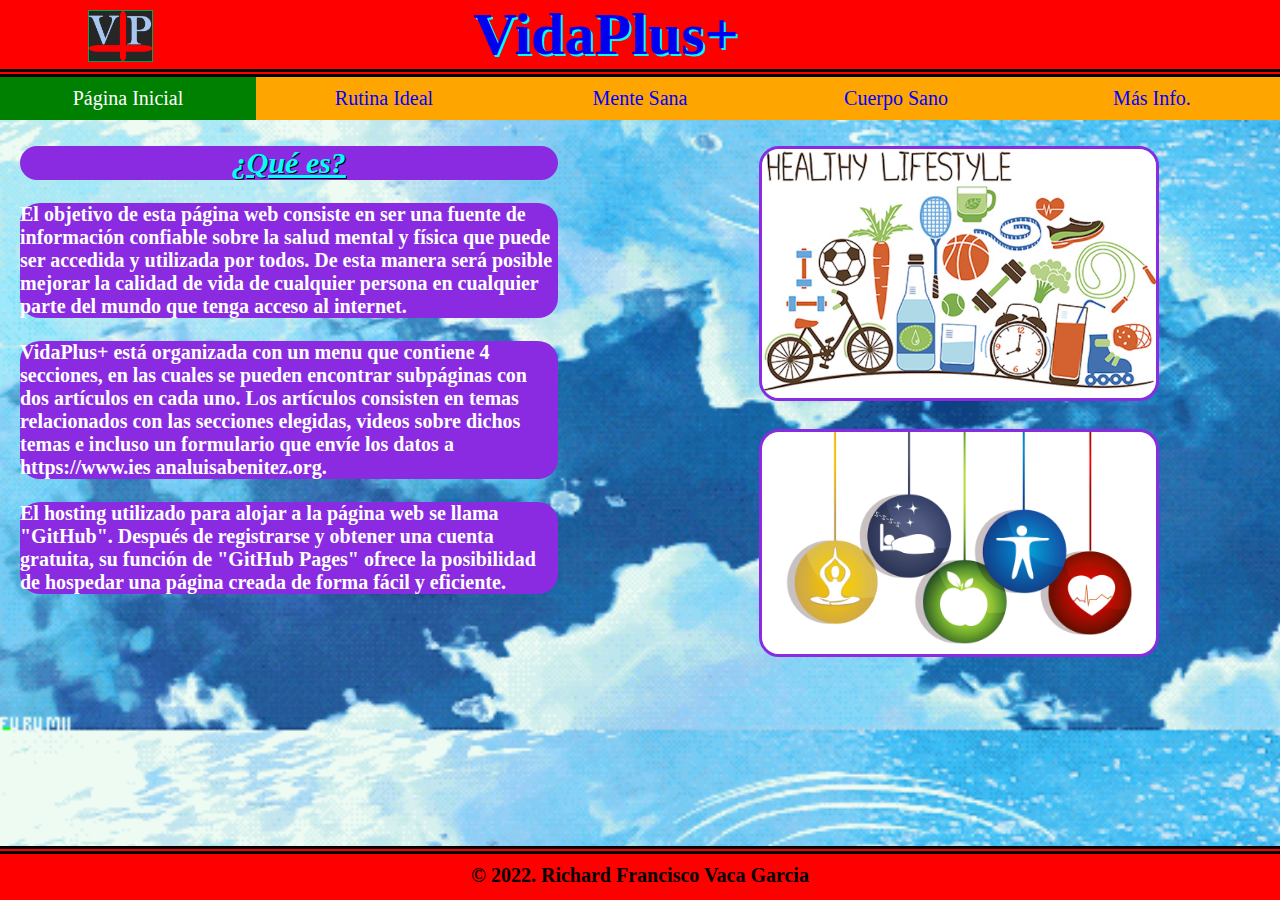
<file: index.html>
<!DOCTYPE html>
<html lang="es">
<head>
    <meta charset="UTF-8">
    <meta http-equiv="X-UA-Compatible" content="IE=edge">
    <meta name="viewport" content="width=device-width, initial-scale=1.0">
    <link rel="icon" href="./img/Favicon.ico" type="image/x-icon">
    <link rel="stylesheet" type="text/css" href="./estilos/index.css">
    <title>Proyecto Página: VidaPlus+</title>
</head>
<body>
    <header>
        <img src="img/VidaPlusLogo.png" class="Logotipo1" alt="Logo">

        <h1 class="nombreprincipal">
            <a href="index.html" class="nombreprincipal1">VidaPlus+</a>
        </h1>

        <img src="img/VidaPlusLogo.png" class="Logotipo2" alt="Logo">  
    </header>
    <br>

    <div class="wrapper1">
        <div class="menu">
            <ul>
                <li><a href="index.html" class="activa">Página Inicial</a></li>
                <li><a href="#" class="o1">Rutina Ideal</a>
                    <ul class="submenu">
                        <li><a href="./subpaginas/Video_Informativo1.html" class="o5">Video Informativo 1</a></li>
                        <li><a href="./subpaginas/Rutinas_Diarias_Faciles.html" class="o6">Rutinas Diarias Fáciles</a></li>
                    </ul>
                </li>
                <li><a href="#" class="o2">Mente Sana</a>
                    <ul class="submenu">
                        <li><a href="./subpaginas/Video_Informativo2.html" class="o7">Video Informativo 2</a></li>
                        <li><a href="./subpaginas/Terapias_Mentales_Caseras.html" class="o8">Terapias Mentales Caseras</a></li>
                    </ul>
                </li>
                <li><a href="#" class="o3">Cuerpo Sano</a>
                    <ul class="submenu">
                        <li><a href="./subpaginas/Video_Informativo3.html" class="o9">Video Informativo 3</a></li>
                        <li><a href="./subpaginas/Alimentacion.html" class="o10">Alimentación</a></li>
                    </ul>
                </li>
                <li><a href="#" class="o4">Más Info.</a>
                    <ul class="submenu">
                        <li><a href="./subpaginas/Formulario.html" class="o11">Formulario</a></li>
                    </ul>
                </li>
            </ul>
        </div>        
    </div>

    <div class="container1">
        <div class="cuerpo1">
            <h2>¿Qué es?</h2>
            <br>
            
            <p>
                El objetivo de esta página web 
                consiste en ser una fuente de 
                información confiable sobre la 
                salud mental y física que 
                puede ser accedida y utilizada 
                por todos. De esta manera será 
                posible mejorar la calidad de 
                vida de cualquier persona en 
                cualquier parte del mundo que
                tenga acceso al internet.
            </p>
            <br>

            <p>
                VidaPlus+ está organizada con 
                un menu que contiene 4 
                secciones, en las cuales se 
                pueden encontrar subpáginas 
                con dos artículos en cada 
                uno. Los artículos consisten 
                en temas relacionados con las 
                secciones elegidas, videos 
                sobre dichos temas e incluso 
                un formulario que envíe los 
                datos a https://www.ies
                analuisabenitez.org.
            </p>
            <br>

            <p>
                El hosting utilizado para 
                alojar a la página web se
                llama "GitHub". Después de 
                registrarse y obtener una 
                cuenta gratuita, su función
                de "GitHub Pages" ofrece la 
                posibilidad de hospedar una 
                página creada de forma fácil 
                y eficiente.
            </p>
            <br>
        </div>

        <div class="lateral">
            <img src="img/HealthyLifestyle.jpg" class="PrimeraFoto" alt="foto1">
            
            <div class="espacio1">
                <table>
                    <tr>
                        <td></td>
                    </tr>
                </table>
            </div>

            <img src="img/Wellbeing2.jpg" class="SegundaFoto" alt="foto2">
        </div>
    </div>
    <br>
    
    <footer>
        <p class="textofooter">
            <a href="https://www.copyright.gov/">
                © 2022. Richard Francisco Vaca Garcia
            </a>
        </p>
    </footer>
</body>
</html>
</file>
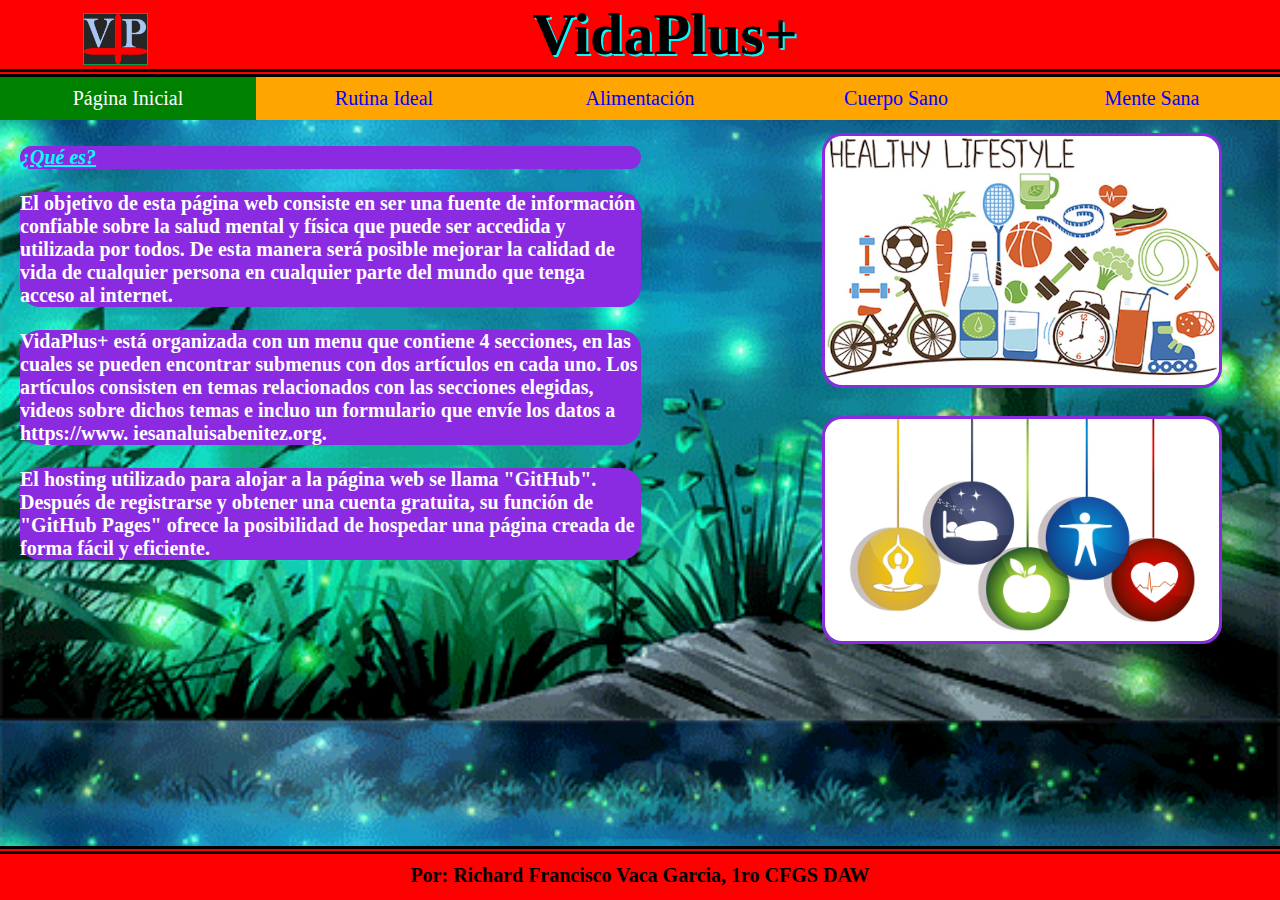
<file: Rutina_Ideal1.html>
<!DOCTYPE html>
<html lang="es">
<head>
    <meta charset="UTF-8">
    <meta http-equiv="X-UA-Compatible" content="IE=edge">
    <meta name="viewport" content="width=device-width, initial-scale=1.0">
    <link rel="icon" href="img/Favicon.ico" type="image/x-icon">
    <link rel="stylesheet" type="text/css" href="Estilo2.css">
    <title>Proyecto Página: VidaPlus+</title>
</head>
<body>
    <header>
        <img src="img/VidaPlusLogo.png" class="Logotipo1" alt="Logo">

        <h1 class="nombreprincipal">VidaPlus+</h1>

        <img src="img/VidaPlusLogo.png" class="Logotipo2" alt="Logo">  
    </header>
    <br>

    <div class="wrapper1">
        <div class="menu">
            <ul>
                <li><a href="index.html" class="activa">Página Inicial</a></li>
                <li><a href="#" class="o1">Rutina Ideal</a>
                    <ul class="submenu">
                        <li><a href="Rutina_Ideal1.html" class="o5">Rutina_Ideal1</a></li>
                        <li><a href="#" class="o6">Rutina_Ideal2</a></li>
                    </ul>
                </li>
                <li><a href="#" class="o2">Alimentación</a>
                    <ul class="submenu">
                        <li><a href="#" class="o7">Alimentacion3</a></li>
                        <li><a href="#" class="o8">Alimentacion4</a></li>
                    </ul>
                </li>
                <li><a href="#" class="o3">Cuerpo Sano</a>
                    <ul class="submenu">
                        <li><a href="#" class="o9">Cuerpo_Sano5</a></li>
                        <li><a href="#" class="o10">Cuerpo_Sano6</a></li>
                    </ul>
                </li>
                <li><a href="#" class="o4">Mente Sana</a>
                    <ul class="submenu">
                        <li><a href="#" class="o11">Mente_Sana7</a></li>
                        <li><a href="#" class="o12">Mente_Sana8</a></li>
                    </ul>
                </li>
            </ul>
        </div>        
    </div>

    <div class="container1">
        <div class="cuerpo1">
            <h2>¿Qué es?</h2>
            <br>
            
            <p>
                El objetivo de esta página web 
                consiste en ser una fuente de 
                información confiable sobre la 
                salud mental y física que 
                puede ser accedida y utilizada 
                por todos. De esta manera será 
                posible mejorar la calidad de 
                vida de cualquier persona en 
                cualquier parte del mundo que
                tenga acceso al internet.
            </p>
            <br>

            <p>
                VidaPlus+ está organizada con 
                un menu que contiene 4 
                secciones, en las cuales se 
                pueden encontrar submenus con 
                dos artículos en cada uno. Los 
                artículos consisten en temas 
                relacionados con las secciones 
                elegidas, videos sobre dichos 
                temas e incluo un formulario 
                que envíe los datos a 
                https://www.
                iesanaluisabenitez.org.
            </p>
            <br>

            <p>
                El hosting utilizado para 
                alojar a la página web se
                llama "GitHub". Después de 
                registrarse y obtener una 
                cuenta gratuita, su función
                de "GitHub Pages" ofrece la 
                posibilidad de hospedar una 
                página creada de forma fácil 
                y eficiente.
            </p>
            <br>
        </div>

        <div class="lateral">
            <img src="img/HealthyLifestyle.jpg" class="PrimeraFoto" alt="foto1">
            
            <div class="espacio1">
                <table>
                    <tr>
                        <td></td>
                    </tr>
                </table>
            </div>

            <img src="img/Wellbeing2.jpg" class="SegundaFoto" alt="foto2">
        </div>
    </div>
    <br>
    
    <footer>
        <p class="textofooter">Por: Richard Francisco Vaca Garcia, 1ro CFGS DAW</p>
    </footer>
</body>
</html>
</file>
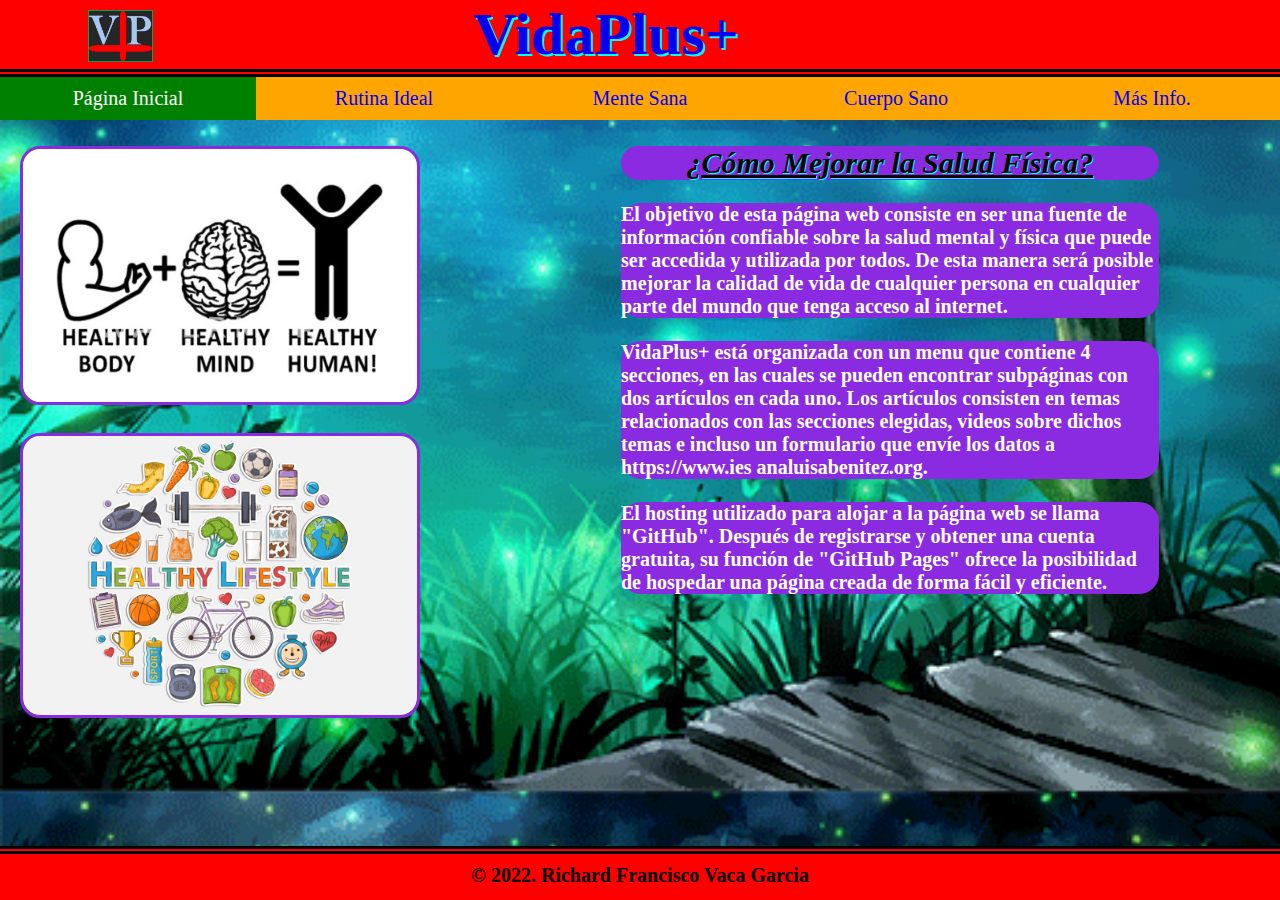
<file: subpaginas/Alimentacion.html>
<!DOCTYPE html>
<html lang="es">
<head>
    <meta charset="UTF-8">
    <meta http-equiv="X-UA-Compatible" content="IE=edge">
    <meta name="viewport" content="width=device-width, initial-scale=1.0">
    <link rel="icon" href="../img/Favicon.ico" type="image/x-icon">
    <link rel="stylesheet" type="text/css" href="../estilos/Alimentacion.css">
    <title>Proyecto Página: VidaPlus+</title>
</head>
<body>
    <header>
        <img src="../img/VidaPlusLogo.png" class="Logotipo1" alt="Logo">

        <h1 class="nombreprincipal">
            <a href="../index.html" class="nombreprincipal1">VidaPlus+</a>
        </h1>

        <img src="../img/VidaPlusLogo.png" class="Logotipo2" alt="Logo">  
    </header>
    <br>

    <div class="wrapper1">
        <div class="menu">
            <ul>
                <li><a href="../index.html" class="activa">Página Inicial</a></li>
                <li><a href="#" class="o1">Rutina Ideal</a>
                    <ul class="submenu">
                        <li><a href="./Video_Informativo1.html" class="o5">Video Informativo 1</a></li>
                        <li><a href="./Rutinas_Diarias_Faciles.html" class="o6">Rutinas Diarias Fáciles</a></li>
                    </ul>
                </li>
                <li><a href="#" class="o2">Mente Sana</a>
                    <ul class="submenu">
                        <li><a href="./Video_Informativo2.html" class="o7">Video Informativo 2</a></li>
                        <li><a href="./Terapias_Mentales_Caseras.html" class="o8">Terapias Mentales Caseras</a></li>
                    </ul>
                </li>
                <li><a href="#" class="o3">Cuerpo Sano</a>
                    <ul class="submenu">
                        <li><a href="./Video_Informativo3.html" class="o9">Video Informativo 3</a></li>
                        <li><a href="./Alimentacion.html" class="o10">Alimentación</a></li>
                    </ul>
                </li>
                <li><a href="#" class="o4">Más Info.</a>
                    <ul class="submenu">
                        <li><a href="./Formulario.html" class="o11">Formulario</a></li>
                    </ul>
                </li>
            </ul>
        </div>        
    </div>

    <div class="container1">
        <div class="lateral">
            <img src="../img/HealthyBody1.jpg" class="PrimeraFoto" alt="foto1">
            
            <div class="espacio1">
                <table>
                    <tr>
                        <td></td>
                    </tr>
                </table>
            </div>

            <img src="../img/HealthyBody2.jpg" class="SegundaFoto" alt="foto2">
        </div>

        <div class="cuerpo1">
            <h2>¿Cómo Mejorar la Salud Física?</h2>
            <br>
            
            <p>
                El objetivo de esta página web 
                consiste en ser una fuente de 
                información confiable sobre la 
                salud mental y física que 
                puede ser accedida y utilizada 
                por todos. De esta manera será 
                posible mejorar la calidad de 
                vida de cualquier persona en 
                cualquier parte del mundo que
                tenga acceso al internet.
            </p>
            <br>

            <p>
                VidaPlus+ está organizada con 
                un menu que contiene 4 
                secciones, en las cuales se 
                pueden encontrar subpáginas 
                con dos artículos en cada 
                uno. Los artículos consisten 
                en temas relacionados con las 
                secciones elegidas, videos 
                sobre dichos temas e incluso 
                un formulario que envíe los 
                datos a https://www.ies
                analuisabenitez.org.
            </p>
            <br>

            <p>
                El hosting utilizado para 
                alojar a la página web se
                llama "GitHub". Después de 
                registrarse y obtener una 
                cuenta gratuita, su función
                de "GitHub Pages" ofrece la 
                posibilidad de hospedar una 
                página creada de forma fácil 
                y eficiente.
            </p>
            <br>
        </div>
    </div>
    <br>
    
    <footer>
        <p class="textofooter">
            <a href="https://www.copyright.gov/">
            © 2022. Richard Francisco Vaca Garcia
            </a>
        </p>
    </footer>
</body>
</html>
</file>
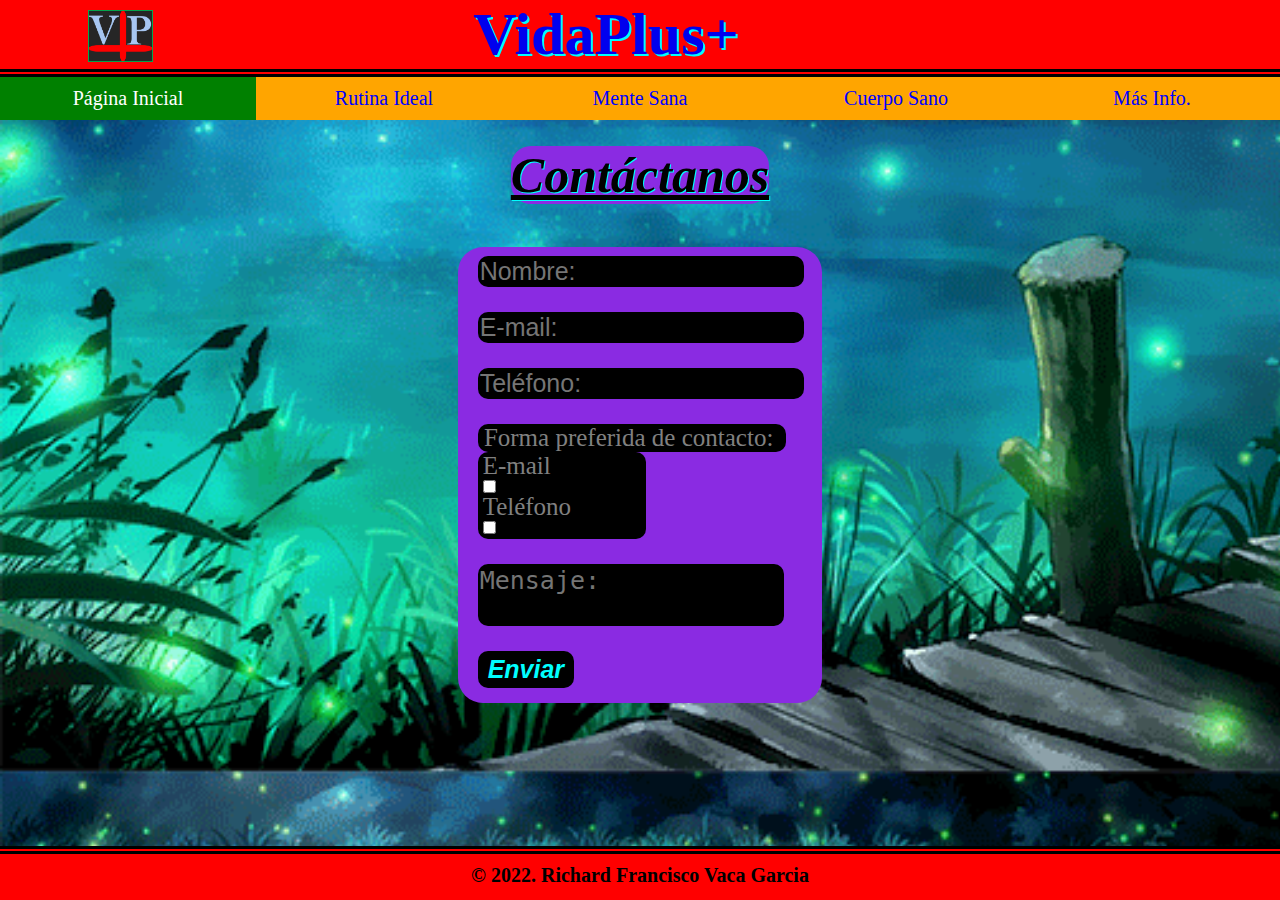
<file: subpaginas/Formulario.html>
<!DOCTYPE html>
<html lang="es">
<head>
    <meta charset="UTF-8">
    <meta http-equiv="X-UA-Compatible" content="IE=edge">
    <meta name="viewport" content="width=device-width, initial-scale=1.0">
    <link rel="icon" href="../img/Favicon.ico" type="image/x-icon">
    <link rel="stylesheet" type="text/css" href="../estilos/Formulario.css">
    <title>Proyecto Página: VidaPlus+</title>
</head>
<body>
    <header>
        <img src="../img/VidaPlusLogo.png" class="Logotipo1" alt="Logo">

        <h1 class="nombreprincipal">
            <a href="../index.html" class="nombreprincipal1">VidaPlus+</a>
        </h1>

        <img src="../img/VidaPlusLogo.png" class="Logotipo2" alt="Logo">  
    </header>
    <br>

    <div class="wrapper1">
        <div class="menu">
            <ul>
                <li><a href="../index.html" class="activa">Página Inicial</a></li>
                <li><a href="#" class="o1">Rutina Ideal</a>
                    <ul class="submenu">
                        <li><a href="./Video_Informativo1.html" class="o5">Video Informativo 1</a></li>
                        <li><a href="./Rutinas_Diarias_Faciles.html" class="o6">Rutinas Diarias Fáciles</a></li>
                    </ul>
                </li>
                <li><a href="#" class="o2">Mente Sana</a>
                    <ul class="submenu">
                        <li><a href="./Video_Informativo2.html" class="o7">Video Informativo 2</a></li>
                        <li><a href="./Terapias_Mentales_Caseras.html" class="o8">Terapias Mentales Caseras</a></li>
                    </ul>
                </li>
                <li><a href="#" class="o3">Cuerpo Sano</a>
                    <ul class="submenu">
                        <li><a href="./Video_Informativo3.html" class="o9">Video Informativo 3</a></li>
                        <li><a href="./Alimentacion.html" class="o10">Alimentación</a></li>
                    </ul>
                </li>
                <li><a href="#" class="o4">Más Info.</a>
                    <ul class="submenu">
                        <li><a href="./Formulario.html" class="o11">Formulario</a></li>
                    </ul>
                </li>
            </ul>
        </div>        
    </div>

    <div class="container1">
        <div class="cuerpo1">
            <h2>Contáctanos</h2>
            
            <div class="espacio5">
                <table>
                    <tr>
                        <td></td>
                    </tr>
                </table>
            </div>

            <div class="container2">
                <form class="MasInfo" action="http://www.iesanaluisabenitez.org/" method="GET">
                    <fieldset>
                        <input class="nombre" type="text" id="name" placeholder="Nombre: " required>

                        <input class="email" type="email" id="email" placeholder="E-mail: " required>
        
                        <input class="phone" type="tel" id="telefono" placeholder="Teléfono: ">

                        <p class="preference">&nbsp;Forma preferida de contacto:&nbsp;&nbsp;</p>
        
                        <div class="ContactOptions">
                            <label for="correo1">E-mail</label>
                            <input class="InputRadio2" type="checkbox" name="contacto1" value="e_mail" id="email_contact">

                            <label for="telefono1">Teléfono</label>
                            <input class="InputRadio1" type="checkbox" name="contacto2" value="telephone" id="telefono_contact">
                        </div>

                        <textarea class="message" id="mensaje" placeholder="Mensaje: " required></textarea>

                        <div class="SubmitButton">
                            <input type="submit" class="button" id="boton" value="Enviar">
                        </div>
                    </fieldset>
                </form>
            </div>
        </div>
    </div>
    <br>
    
    <footer>
        <p class="textofooter">
            <a href="https://www.copyright.gov/">
            © 2022. Richard Francisco Vaca Garcia
            </a>
        </p>
    </footer>
</body>
</html>
</file>
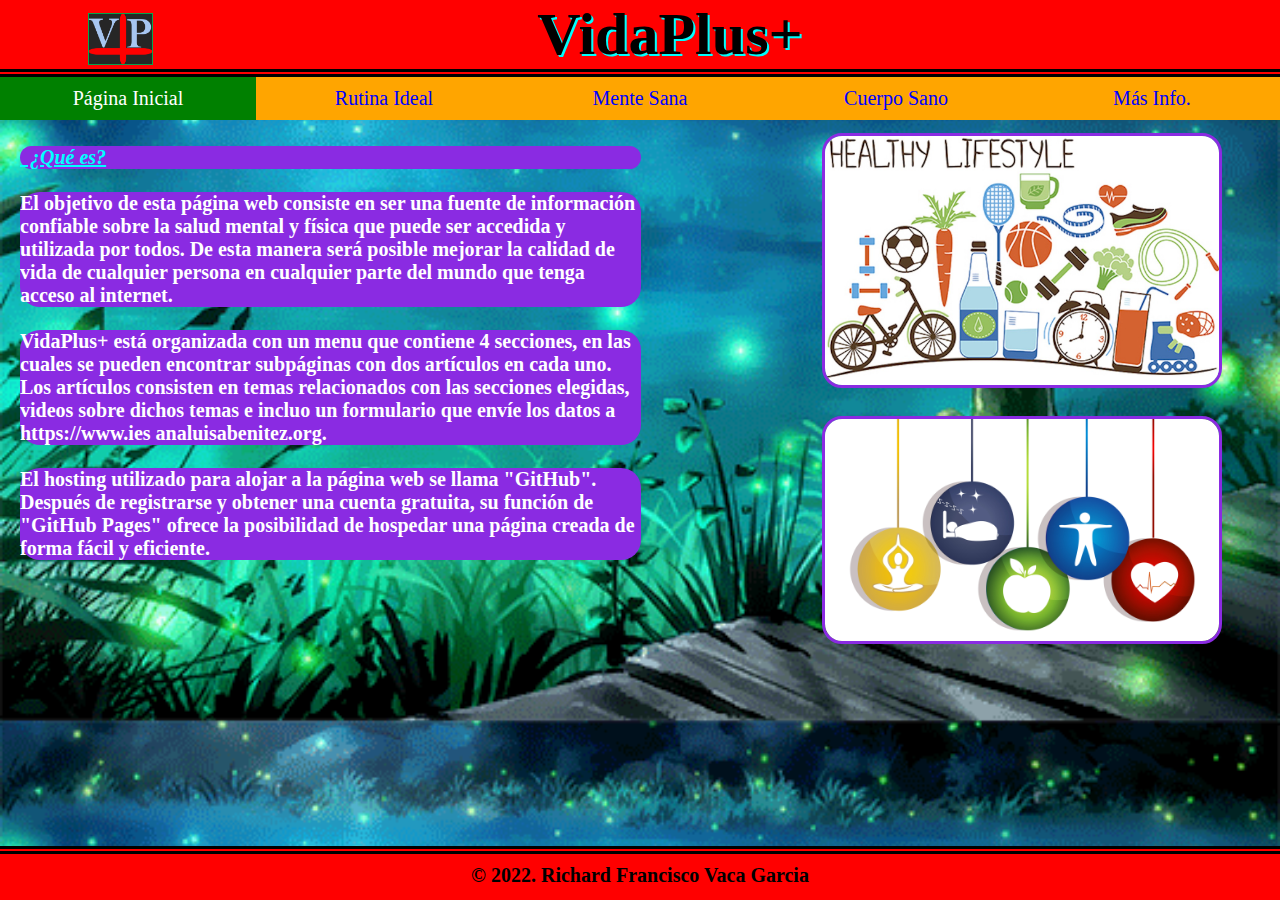
<file: subpaginas/Rutina_Ideal1.html>
<!DOCTYPE html>
<html lang="es">
<head>
    <meta charset="UTF-8">
    <meta http-equiv="X-UA-Compatible" content="IE=edge">
    <meta name="viewport" content="width=device-width, initial-scale=1.0">
    <link rel="icon" href="../img/Favicon.ico" type="image/x-icon">
    <link rel="stylesheet" type="text/css" href="../estilos/Estilo2.css">
    <title>Proyecto Página: VidaPlus+</title>
</head>
<body>
    <header>
        <img src="../img/VidaPlusLogo.png" class="Logotipo1" alt="Logo">

        <h1 class="nombreprincipal">VidaPlus+</h1>

        <img src="../img/VidaPlusLogo.png" class="Logotipo2" alt="Logo">  
    </header>
    <br>

    <div class="wrapper1">
        <div class="menu">
            <ul>
                <li><a href="../index.html" class="activa">Página Inicial</a></li>
                <li><a href="#" class="o1">Rutina Ideal</a>
                    <ul class="submenu">
                        <li><a href="./Rutina_Ideal1.html" class="o5">Video Informativo 1</a></li>
                        <li><a href="#" class="o6">Rutinas Diarias Fáciles</a></li>
                    </ul>
                </li>
                <li><a href="#" class="o2">Mente Sana</a>
                    <ul class="submenu">
                        <li><a href="#" class="o7">Video Informativo 2</a></li>
                        <li><a href="#" class="o8">Terapias Mentales Caseras</a></li>
                    </ul>
                </li>
                <li><a href="#" class="o3">Cuerpo Sano</a>
                    <ul class="submenu">
                        <li><a href="#" class="o9">Video Informativo 3</a></li>
                        <li><a href="#" class="o10">Alimentación</a></li>
                    </ul>
                </li>
                <li><a href="#" class="o4">Más Info.</a>
                    <ul class="submenu">
                        <li><a href="#" class="o11">Formulario</a></li>
                    </ul>
                </li>
            </ul>
        </div>        
    </div>

    <div class="container1">
        <div class="cuerpo1">
            <h2>&nbsp;&nbsp;¿Qué es?</h2>
            <br>
            
            <p>
                El objetivo de esta página web 
                consiste en ser una fuente de 
                información confiable sobre la 
                salud mental y física que 
                puede ser accedida y utilizada 
                por todos. De esta manera será 
                posible mejorar la calidad de 
                vida de cualquier persona en 
                cualquier parte del mundo que
                tenga acceso al internet.
            </p>
            <br>

            <p>
                VidaPlus+ está organizada con 
                un menu que contiene 4 
                secciones, en las cuales se 
                pueden encontrar subpáginas 
                con dos artículos en cada 
                uno. Los artículos consisten 
                en temas relacionados con las 
                secciones elegidas, videos 
                sobre dichos temas e incluo 
                un formulario que envíe los 
                datos a https://www.ies
                analuisabenitez.org.
            </p>
            <br>

            <p>
                El hosting utilizado para 
                alojar a la página web se
                llama "GitHub". Después de 
                registrarse y obtener una 
                cuenta gratuita, su función
                de "GitHub Pages" ofrece la 
                posibilidad de hospedar una 
                página creada de forma fácil 
                y eficiente.
            </p>
            <br>
        </div>

        <div class="lateral">
            <img src="../img/HealthyLifestyle.jpg" class="PrimeraFoto" alt="foto1">
            
            <div class="espacio1">
                <table>
                    <tr>
                        <td></td>
                    </tr>
                </table>
            </div>

            <img src="../img/Wellbeing2.jpg" class="SegundaFoto" alt="foto2">
        </div>
    </div>
    <br>
    
    <footer>
        <p class="textofooter">© 2022. Richard Francisco Vaca Garcia</p>
    </footer>
</body>
</html>
</file>
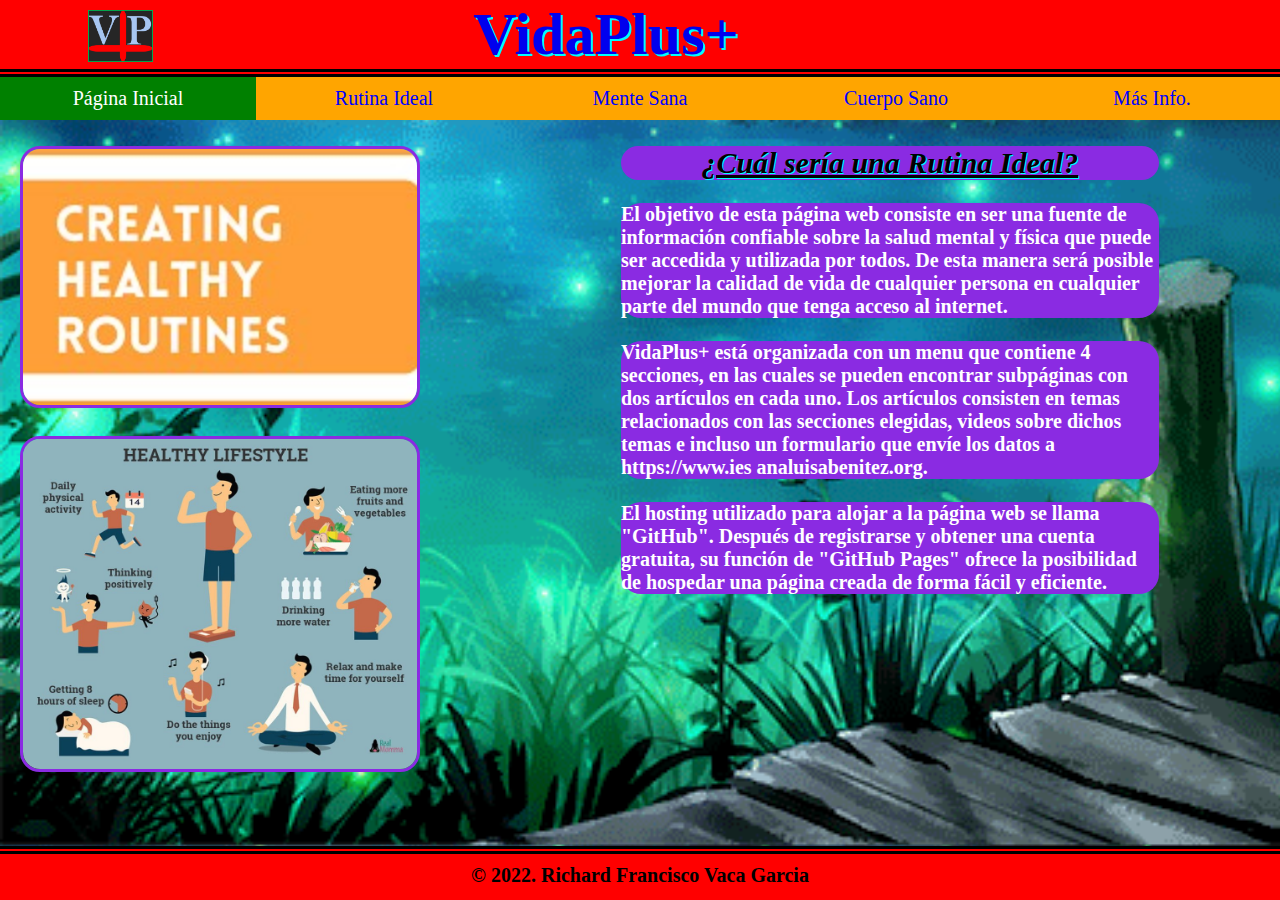
<file: subpaginas/Rutinas_Diarias_Faciles.html>
<!DOCTYPE html>
<html lang="es">
<head>
    <meta charset="UTF-8">
    <meta http-equiv="X-UA-Compatible" content="IE=edge">
    <meta name="viewport" content="width=device-width, initial-scale=1.0">
    <link rel="icon" href="../img/Favicon.ico" type="image/x-icon">
    <link rel="stylesheet" type="text/css" href="../estilos/Rutinas_Diarias_Faciles.css">
    <title>Proyecto Página: VidaPlus+</title>
</head>
<body>
    <header>
        <img src="../img/VidaPlusLogo.png" class="Logotipo1" alt="Logo">

        <h1 class="nombreprincipal">
            <a href="../index.html" class="nombreprincipal1">VidaPlus+</a>
        </h1>

        <img src="../img/VidaPlusLogo.png" class="Logotipo2" alt="Logo">  
    </header>
    <br>

    <div class="wrapper1">
        <div class="menu">
            <ul>
                <li><a href="../index.html" class="activa">Página Inicial</a></li>
                <li><a href="#" class="o1">Rutina Ideal</a>
                    <ul class="submenu">
                        <li><a href="./Video_Informativo1.html" class="o5">Video Informativo 1</a></li>
                        <li><a href="./Rutinas_Diarias_Faciles.html" class="o6">Rutinas Diarias Fáciles</a></li>
                    </ul>
                </li>
                <li><a href="#" class="o2">Mente Sana</a>
                    <ul class="submenu">
                        <li><a href="./Video_Informativo2.html" class="o7">Video Informativo 2</a></li>
                        <li><a href="./Terapias_Mentales_Caseras.html" class="o8">Terapias Mentales Caseras</a></li>
                    </ul>
                </li>
                <li><a href="#" class="o3">Cuerpo Sano</a>
                    <ul class="submenu">
                        <li><a href="./Video_Informativo3.html" class="o9">Video Informativo 3</a></li>
                        <li><a href="./Alimentacion.html" class="o10">Alimentación</a></li>
                    </ul>
                </li>
                <li><a href="#" class="o4">Más Info.</a>
                    <ul class="submenu">
                        <li><a href="./Formulario.html" class="o11">Formulario</a></li>
                    </ul>
                </li>
            </ul>
        </div>        
    </div>

    <div class="container1">
        <div class="lateral">
            <img src="../img/IdealRoutines1.jpg" class="PrimeraFoto" alt="foto1">
            
            <div class="espacio1">
                <table>
                    <tr>
                        <td></td>
                    </tr>
                </table>
            </div>

            <img src="../img/IdealRoutines2.jpg" class="SegundaFoto" alt="foto2">
        </div>

        <div class="cuerpo1">
            <h2>¿Cuál sería una Rutina Ideal?</h2>
            <br>
            
            <p>
                El objetivo de esta página web 
                consiste en ser una fuente de 
                información confiable sobre la 
                salud mental y física que 
                puede ser accedida y utilizada 
                por todos. De esta manera será 
                posible mejorar la calidad de 
                vida de cualquier persona en 
                cualquier parte del mundo que
                tenga acceso al internet.
            </p>
            <br>

            <p>
                VidaPlus+ está organizada con 
                un menu que contiene 4 
                secciones, en las cuales se 
                pueden encontrar subpáginas 
                con dos artículos en cada 
                uno. Los artículos consisten 
                en temas relacionados con las 
                secciones elegidas, videos 
                sobre dichos temas e incluso 
                un formulario que envíe los 
                datos a https://www.ies
                analuisabenitez.org.
            </p>
            <br>

            <p>
                El hosting utilizado para 
                alojar a la página web se
                llama "GitHub". Después de 
                registrarse y obtener una 
                cuenta gratuita, su función
                de "GitHub Pages" ofrece la 
                posibilidad de hospedar una 
                página creada de forma fácil 
                y eficiente.
            </p>
            <br>
        </div>
    </div>
    <br>
    
    <footer>
        <p class="textofooter">
            <a href="https://www.copyright.gov/">
            © 2022. Richard Francisco Vaca Garcia
            </a>
        </p>
    </footer>
</body>
</html>
</file>
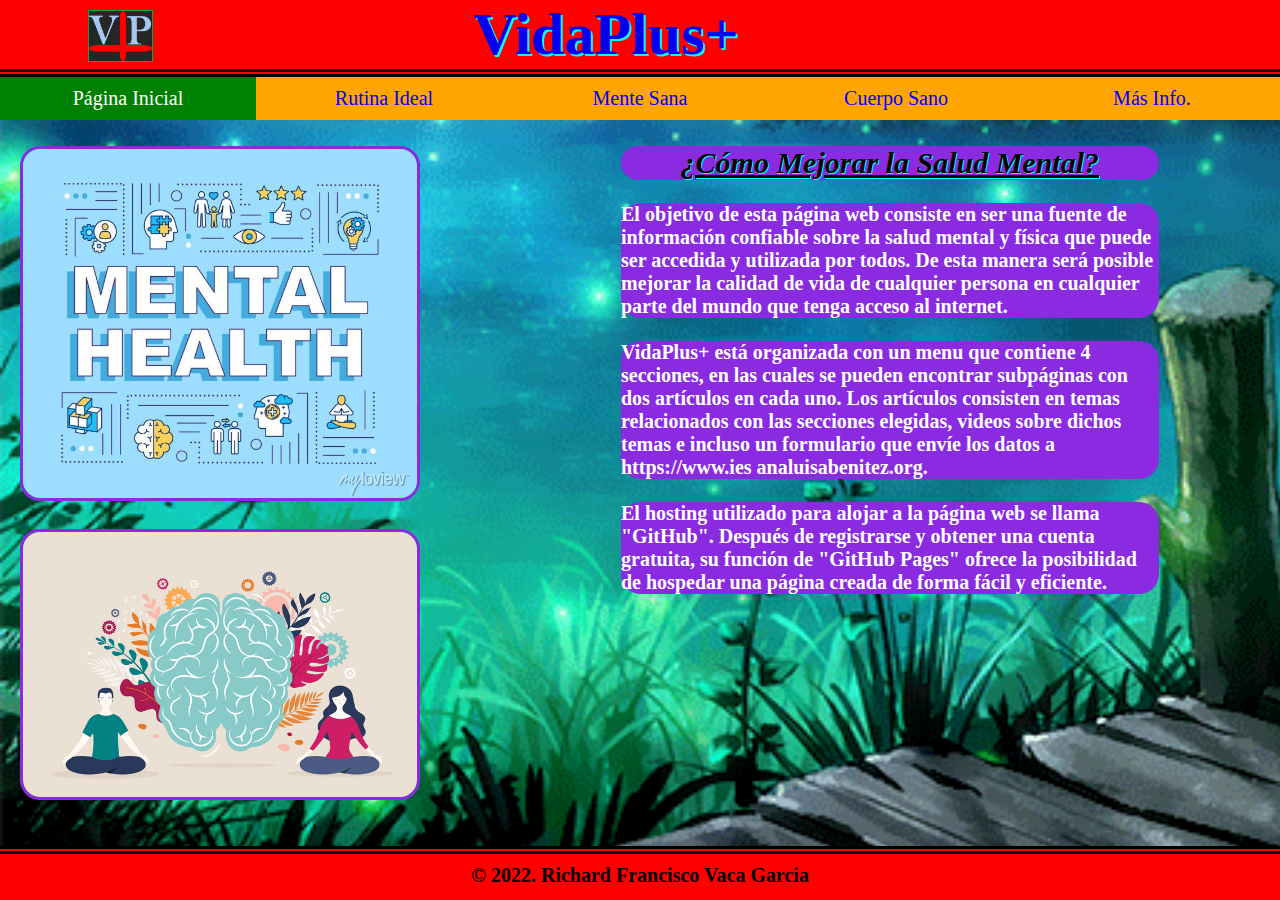
<file: subpaginas/Terapias_Mentales_Caseras.html>
<!DOCTYPE html>
<html lang="es">
<head>
    <meta charset="UTF-8">
    <meta http-equiv="X-UA-Compatible" content="IE=edge">
    <meta name="viewport" content="width=device-width, initial-scale=1.0">
    <link rel="icon" href="../img/Favicon.ico" type="image/x-icon">
    <link rel="stylesheet" type="text/css" href="../estilos/Terapias_Mentales_Caseras.css">
    <title>Proyecto Página: VidaPlus+</title>
</head>
<body>
    <header>
        <img src="../img/VidaPlusLogo.png" class="Logotipo1" alt="Logo">

        <h1 class="nombreprincipal">
            <a href="../index.html" class="nombreprincipal1">VidaPlus+</a>
        </h1>

        <img src="../img/VidaPlusLogo.png" class="Logotipo2" alt="Logo">  
    </header>
    <br>

    <div class="wrapper1">
        <div class="menu">
            <ul>
                <li><a href="../index.html" class="activa">Página Inicial</a></li>
                <li><a href="#" class="o1">Rutina Ideal</a>
                    <ul class="submenu">
                        <li><a href="./Video_Informativo1.html" class="o5">Video Informativo 1</a></li>
                        <li><a href="./Rutinas_Diarias_Faciles.html" class="o6">Rutinas Diarias Fáciles</a></li>
                    </ul>
                </li>
                <li><a href="#" class="o2">Mente Sana</a>
                    <ul class="submenu">
                        <li><a href="./Video_Informativo2.html" class="o7">Video Informativo 2</a></li>
                        <li><a href="./Terapias_Mentales_Caseras.html" class="o8">Terapias Mentales Caseras</a></li>
                    </ul>
                </li>
                <li><a href="#" class="o3">Cuerpo Sano</a>
                    <ul class="submenu">
                        <li><a href="./Video_Informativo3.html" class="o9">Video Informativo 3</a></li>
                        <li><a href="./Alimentacion.html" class="o10">Alimentación</a></li>
                    </ul>
                </li>
                <li><a href="#" class="o4">Más Info.</a>
                    <ul class="submenu">
                        <li><a href="./Formulario.html" class="o11">Formulario</a></li>
                    </ul>
                </li>
            </ul>
        </div>        
    </div>

    <div class="container1">
        <div class="lateral">
            <img src="../img/MentalTherapy1.jpg" class="PrimeraFoto" alt="foto1">
            
            <div class="espacio1">
                <table>
                    <tr>
                        <td></td>
                    </tr>
                </table>
            </div>

            <img src="../img/MentalTherapy2.jpg" class="SegundaFoto" alt="foto2">
        </div>

        <div class="cuerpo1">
            <h2>¿Cómo Mejorar la Salud Mental?</h2>
            <br>
            
            <p>
                El objetivo de esta página web 
                consiste en ser una fuente de 
                información confiable sobre la 
                salud mental y física que 
                puede ser accedida y utilizada 
                por todos. De esta manera será 
                posible mejorar la calidad de 
                vida de cualquier persona en 
                cualquier parte del mundo que
                tenga acceso al internet.
            </p>
            <br>

            <p>
                VidaPlus+ está organizada con 
                un menu que contiene 4 
                secciones, en las cuales se 
                pueden encontrar subpáginas 
                con dos artículos en cada 
                uno. Los artículos consisten 
                en temas relacionados con las 
                secciones elegidas, videos 
                sobre dichos temas e incluso 
                un formulario que envíe los 
                datos a https://www.ies
                analuisabenitez.org.
            </p>
            <br>

            <p>
                El hosting utilizado para 
                alojar a la página web se
                llama "GitHub". Después de 
                registrarse y obtener una 
                cuenta gratuita, su función
                de "GitHub Pages" ofrece la 
                posibilidad de hospedar una 
                página creada de forma fácil 
                y eficiente.
            </p>
            <br>
        </div>
    </div>
    <br>
    
    <footer>
        <p class="textofooter">
            <a href="https://www.copyright.gov/">
            © 2022. Richard Francisco Vaca Garcia
            </a>
        </p>
    </footer>
</body>
</html>
</file>
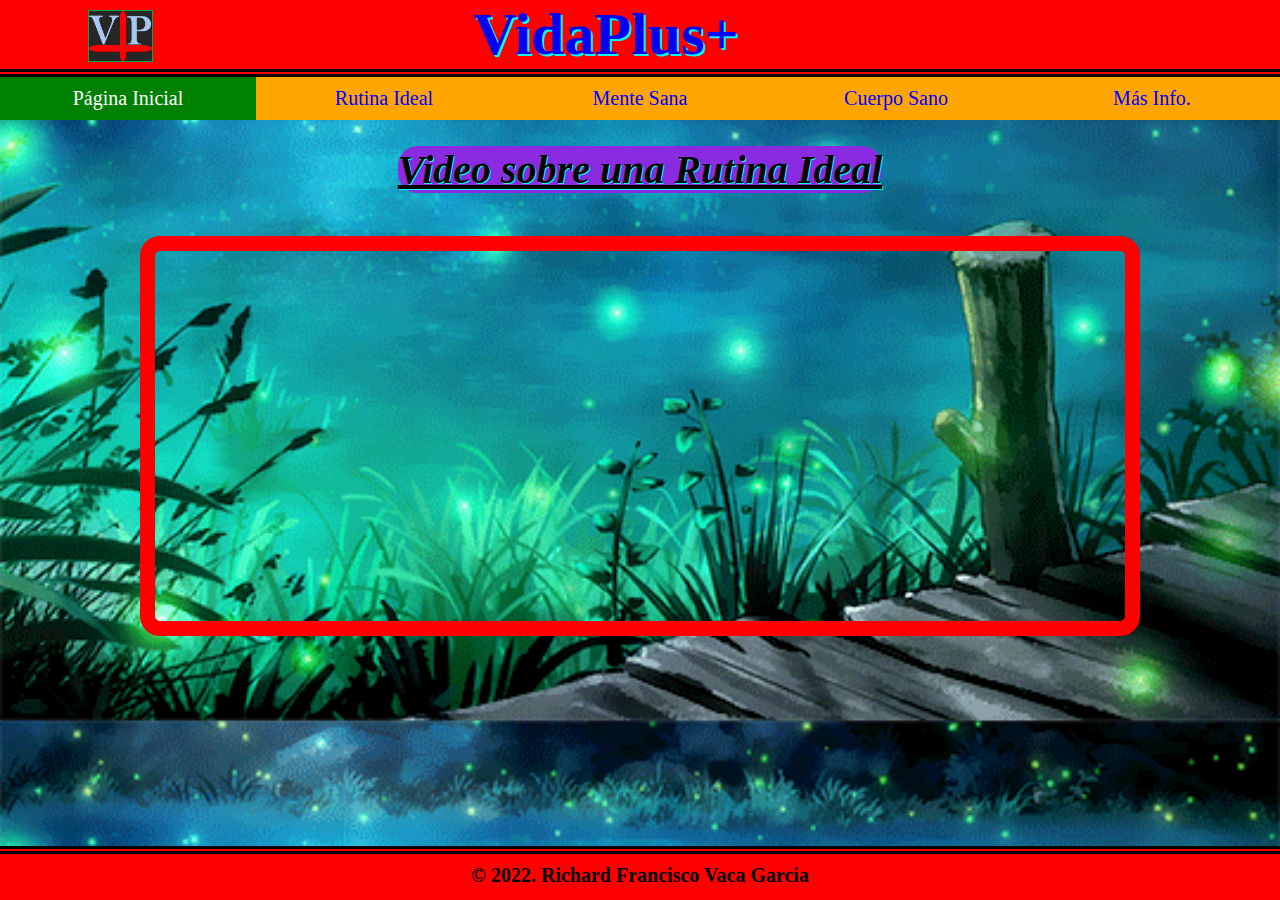
<file: subpaginas/Video_Informativo1.html>
<!DOCTYPE html>
<html lang="es">
<head>
    <meta charset="UTF-8">
    <meta http-equiv="X-UA-Compatible" content="IE=edge">
    <meta name="viewport" content="width=device-width, initial-scale=1.0">
    <link rel="icon" href="../img/Favicon.ico" type="image/x-icon">
    <link rel="stylesheet" type="text/css" href="../estilos/Video_Informativo1.css">
    <title>Proyecto Página: VidaPlus+</title>
</head>
<body>
    <header>
        <img src="../img/VidaPlusLogo.png" class="Logotipo1" alt="Logo">

        <h1 class="nombreprincipal">
            <a href="../index.html" class="nombreprincipal1">VidaPlus+</a>
        </h1>

        <img src="../img/VidaPlusLogo.png" class="Logotipo2" alt="Logo">  
    </header>
    <br>

    <div class="wrapper1">
        <div class="menu">
            <ul>
                <li><a href="../index.html" class="activa">Página Inicial</a></li>
                <li><a href="#" class="o1">Rutina Ideal</a>
                    <ul class="submenu">
                        <li><a href="./Video_Informativo1.html" class="o5">Video Informativo 1</a></li>
                        <li><a href="./Rutinas_Diarias_Faciles.html" class="o6">Rutinas Diarias Fáciles</a></li>
                    </ul>
                </li>
                <li><a href="#" class="o2">Mente Sana</a>
                    <ul class="submenu">
                        <li><a href="./Video_Informativo2.html" class="o7">Video Informativo 2</a></li>
                        <li><a href="./Terapias_Mentales_Caseras.html" class="o8">Terapias Mentales Caseras</a></li>
                    </ul>
                </li>
                <li><a href="#" class="o3">Cuerpo Sano</a>
                    <ul class="submenu">
                        <li><a href="./Video_Informativo3.html" class="o9">Video Informativo 3</a></li>
                        <li><a href="./Alimentacion.html" class="o10">Alimentación</a></li>
                    </ul>
                </li>
                <li><a href="#" class="o4">Más Info.</a>
                    <ul class="submenu">
                        <li><a href="./Formulario.html" class="o11">Formulario</a></li>
                    </ul>
                </li>
            </ul>
        </div>        
    </div>

    <div class="container1">
        <div class="cuerpo1">
            <h2>Video sobre una Rutina Ideal</h2>

            <div class="espacio2">
                <table>
                    <tr>
                        <td></td>
                    </tr>
                </table>
            </div>

            <iframe src="https://www.youtube.com/embed/Ik2CQyWosN8?autoplay=1&mute=1" 
            class="video1" title="YouTube Video Player" 
            allow="accelerometer; autoplay; clipboard-write; encrypted-media; gyroscope; picture-in-picture" 
            allowfullscreen></iframe>
        </div>
    </div>
    <br>
    
    <footer>
        <p class="textofooter">
            <a href="https://www.copyright.gov/">
            © 2022. Richard Francisco Vaca Garcia
            </a>
        </p>
    </footer>
</body>
</html>
</file>
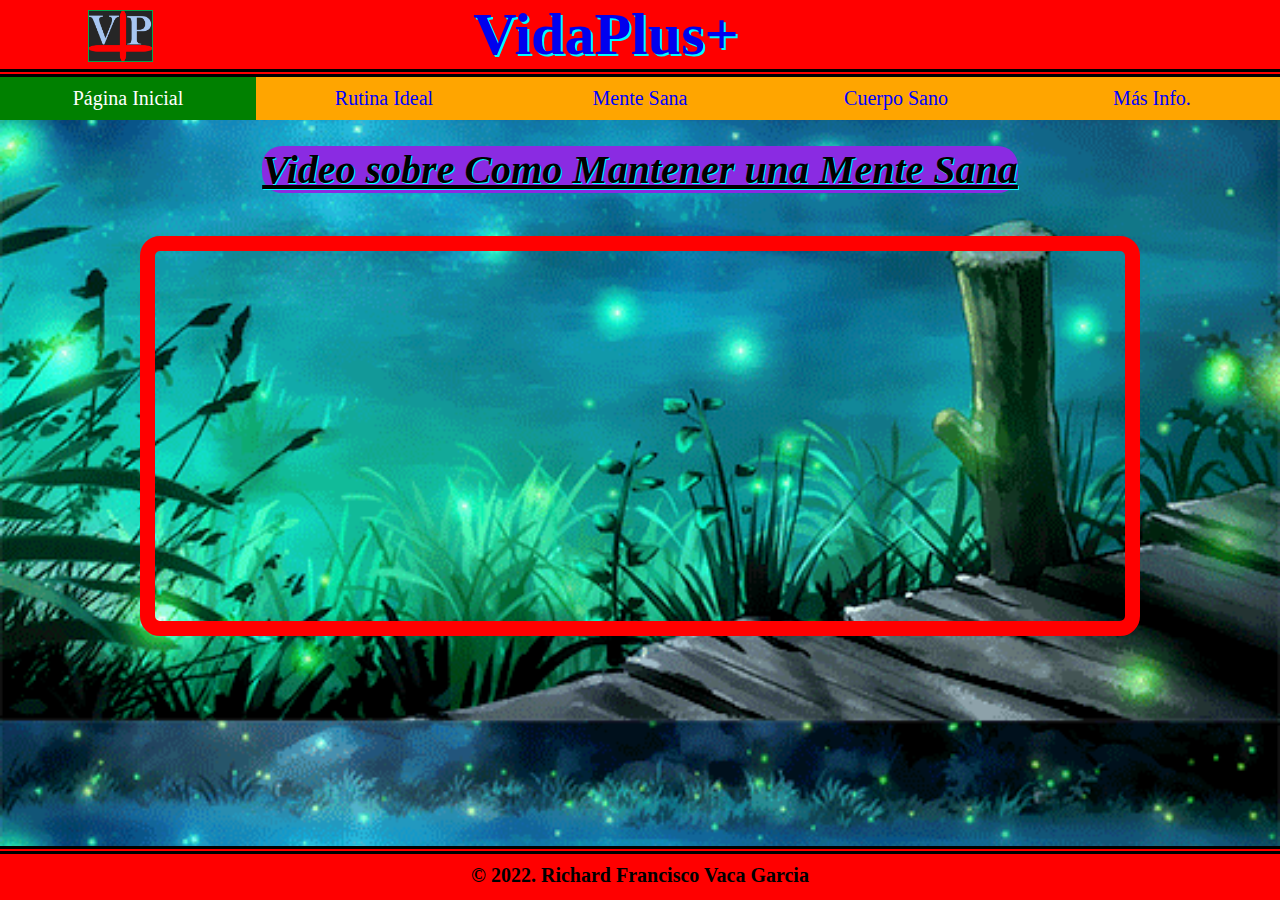
<file: subpaginas/Video_Informativo2.html>
<!DOCTYPE html>
<html lang="es">
<head>
    <meta charset="UTF-8">
    <meta http-equiv="X-UA-Compatible" content="IE=edge">
    <meta name="viewport" content="width=device-width, initial-scale=1.0">
    <link rel="icon" href="../img/Favicon.ico" type="image/x-icon">
    <link rel="stylesheet" type="text/css" href="../estilos/Video_Informativo2.css">
    <title>Proyecto Página: VidaPlus+</title>
</head>
<body>
    <header>
        <img src="../img/VidaPlusLogo.png" class="Logotipo1" alt="Logo">

        <h1 class="nombreprincipal">
            <a href="../index.html" class="nombreprincipal1">VidaPlus+</a>
        </h1>

        <img src="../img/VidaPlusLogo.png" class="Logotipo2" alt="Logo">  
    </header>
    <br>

    <div class="wrapper1">
        <div class="menu">
            <ul>
                <li><a href="../index.html" class="activa">Página Inicial</a></li>
                <li><a href="#" class="o1">Rutina Ideal</a>
                    <ul class="submenu">
                        <li><a href="./Video_Informativo1.html" class="o5">Video Informativo 1</a></li>
                        <li><a href="./Rutinas_Diarias_Faciles.html" class="o6">Rutinas Diarias Fáciles</a></li>
                    </ul>
                </li>
                <li><a href="#" class="o2">Mente Sana</a>
                    <ul class="submenu">
                        <li><a href="./Video_Informativo2.html" class="o7">Video Informativo 2</a></li>
                        <li><a href="./Terapias_Mentales_Caseras.html" class="o8">Terapias Mentales Caseras</a></li>
                    </ul>
                </li>
                <li><a href="#" class="o3">Cuerpo Sano</a>
                    <ul class="submenu">
                        <li><a href="./Video_Informativo3.html" class="o9">Video Informativo 3</a></li>
                        <li><a href="./Alimentacion.html" class="o10">Alimentación</a></li>
                    </ul>
                </li>
                <li><a href="#" class="o4">Más Info.</a>
                    <ul class="submenu">
                        <li><a href="./Formulario.html" class="o11">Formulario</a></li>
                    </ul>
                </li>
            </ul>
        </div>        
    </div>

    <div class="container1">
        <div class="cuerpo1">
            <h2>Video sobre Como Mantener una Mente Sana</h2>

            <div class="espacio3">
                <table>
                    <tr>
                        <td></td>
                    </tr>
                </table>
            </div>

            <iframe src="https://www.youtube.com/embed/k5Ntji60tGU?autoplay=1&mute=1" 
            class="video2" title="YouTube Video Player" 
            allow="accelerometer; autoplay; clipboard-write; encrypted-media; gyroscope; picture-in-picture" allowfullscreen></iframe>
        </div>
    </div>
    <br>
    
    <footer>
        <p class="textofooter">
            <a href="https://www.copyright.gov/">
            © 2022. Richard Francisco Vaca Garcia
            </a>
        </p>
    </footer>
</body>
</html>
</file>
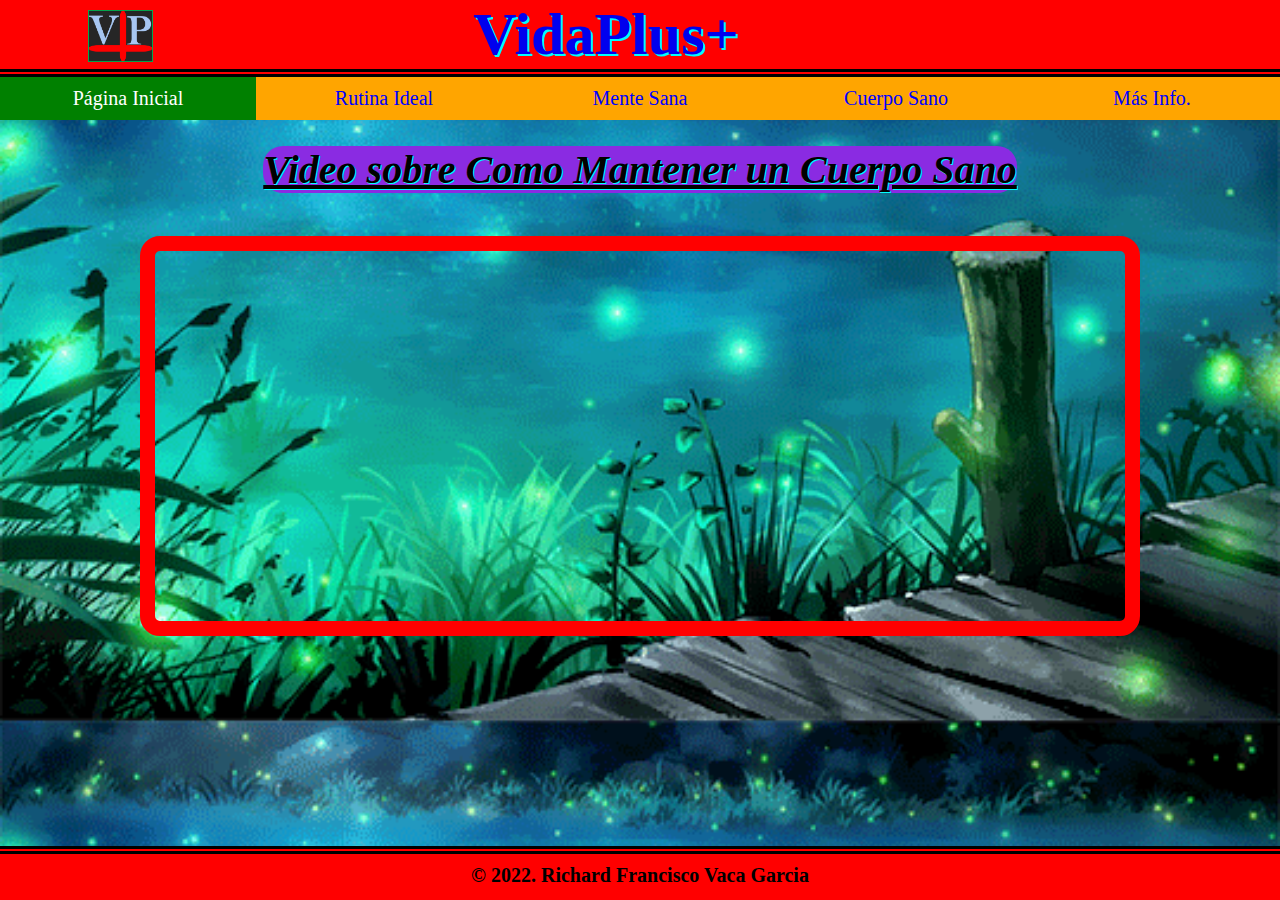
<file: subpaginas/Video_Informativo3.html>
<!DOCTYPE html>
<html lang="es">
<head>
    <meta charset="UTF-8">
    <meta http-equiv="X-UA-Compatible" content="IE=edge">
    <meta name="viewport" content="width=device-width, initial-scale=1.0">
    <link rel="icon" href="../img/Favicon.ico" type="image/x-icon">
    <link rel="stylesheet" type="text/css" href="../estilos/Video_Informativo3.css">
    <title>Proyecto Página: VidaPlus+</title>
</head>
<body>
    <header>
        <img src="../img/VidaPlusLogo.png" class="Logotipo1" alt="Logo">

        <h1 class="nombreprincipal">
            <a href="../index.html" class="nombreprincipal1">VidaPlus+</a>
        </h1>

        <img src="../img/VidaPlusLogo.png" class="Logotipo2" alt="Logo">  
    </header>
    <br>

    <div class="wrapper1">
        <div class="menu">
            <ul>
                <li><a href="../index.html" class="activa">Página Inicial</a></li>
                <li><a href="#" class="o1">Rutina Ideal</a>
                    <ul class="submenu">
                        <li><a href="./Video_Informativo1.html" class="o5">Video Informativo 1</a></li>
                        <li><a href="./Rutinas_Diarias_Faciles.html" class="o6">Rutinas Diarias Fáciles</a></li>
                    </ul>
                </li>
                <li><a href="#" class="o2">Mente Sana</a>
                    <ul class="submenu">
                        <li><a href="./Video_Informativo2.html" class="o7">Video Informativo 2</a></li>
                        <li><a href="./Terapias_Mentales_Caseras.html" class="o8">Terapias Mentales Caseras</a></li>
                    </ul>
                </li>
                <li><a href="#" class="o3">Cuerpo Sano</a>
                    <ul class="submenu">
                        <li><a href="./Video_Informativo3.html" class="o9">Video Informativo 3</a></li>
                        <li><a href="./Alimentacion.html" class="o10">Alimentación</a></li>
                    </ul>
                </li>
                <li><a href="#" class="o4">Más Info.</a>
                    <ul class="submenu">
                        <li><a href="./Formulario.html" class="o11">Formulario</a></li>
                    </ul>
                </li>
            </ul>
        </div>        
    </div>

    <div class="container1">
        <div class="cuerpo1">
            <h2>Video sobre Como Mantener un Cuerpo Sano</h2>

            <div class="espacio4">
                <table>
                    <tr>
                        <td></td>
                    </tr>
                </table>
            </div>

            <iframe src="https://www.youtube.com/embed/WqBwdfBLSyE?autoplay=1&mute=1" 
            class="video3" title="YouTube Video Player"  
            allow="accelerometer; autoplay; clipboard-write; encrypted-media; gyroscope; picture-in-picture" 
            allowfullscreen></iframe>
        </div>
    </div>
    <br>
    
    <footer>
        <p class="textofooter">
            <a href="https://www.copyright.gov/">
            © 2022. Richard Francisco Vaca Garcia
            </a>
        </p>
    </footer>
</body>
</html>
</file>
<file: estilos/index.css>
*, *::after, *::before {
    box-sizing: border-box;
    margin: 0;
    border: 0;
    font-size: 20px;
}

body {
    background-image: url(../img/Sky.gif);
    background-size: cover;
    padding-bottom: 45px;
    height: fit-content;
}

header {
    text-align: center;
    position: fixed;
    width: 100%;
    border-bottom: 8px solid black;
    border-bottom-style: double;
    background-color: red;
}

.nombreprincipal {
    display: inline-block;
    width: 70%;    
    text-align: center;
    vertical-align: top;
    font-size: 60px;
    text-shadow: 2px 2px aqua;
}

.nombreprincipal1 {
    display: inline-block;
    width: 100%;    
    text-align: center;
    vertical-align: top;
    font-size: 60px;
    text-shadow: 2px 2px aqua;
    text-decoration: none;
}

.Logotipo1 {
    display: inline-block;
    text-align: left;
    vertical-align: top;
    width: 15%;
    height: auto;
    max-width: 65px;
    margin-top: 0.5em;
    margin-right: 0%;       
}

.Logotipo2 {
    visibility: hidden;
    display: inline-block;
    text-align: right;
    vertical-align: top;  
    width: 15%;
    height: auto;
    max-width: 5px;
    margin-top: 0.5em;
    margin-left: 10%;      
}

.nombreprincipal {
    animation-name: cambio_colores;
    animation-duration: 2s;
    animation-iteration-count: infinite;
    animation-direction: alternate-reverse;
}

.nombreprincipal1 {
    animation-name: cambio_colores;
    animation-duration: 2s;
    animation-iteration-count: infinite;
    animation-direction: alternate-reverse;
}

@keyframes cambio_colores {
    from {
        color: black;
    }

    to {
        color: aqua;
    }
}

.wrapper1 {
    display: inline-block;
    width: 100%;
}

@media screen and (min-width: 768px) {
    .menu ul {
        display: flex;
    }

    .menu li {
        flex: 1 1 0;
    }
}

ul {
    list-style-type: none;
    padding: 0;
    top: 0%;
    margin-top: 54px;
}

ul .activa {
    background-color: green;
}

li a {
    display: block;
    color: black;
    padding: 10px;
    text-decoration: none;
    text-align: center;
}

li a:hover {
    background-color: white;
    color: blue;
    border-radius: 25px;
}

.activa {
    background-color: green;
    color: white;
}

.o1, .o2, .o3, .o4 {
    background-color: orange;
    color: blue;
}

.o5, .o6, .o7, .o8, .o9, .o10, .o11, .o12 {
    background-color: black;
    color: greenyellow;
}

.submenu {
    list-style-type: none;
    /* border: 1px solid black; */
    padding: 0;
    top: 0%;
}

.menu li > .submenu {
    visibility: hidden;
    display: none;
}

.menu li:hover > .submenu {
    visibility: visible;
    display: block;
    margin-top: 0%;
}

footer {
    display: flex;
    flex-wrap: wrap;
    position: fixed;
    bottom: 0%;
    width: 100%;
    height: 6%;
}

.textofooter {
    flex: 0 0 100%;
    align-self: flex-end;
    color: black;
    text-align: center;
    font-weight: bold;
    border-top: 8px solid black;
    border-top-style: double;
    background-color: red;
    padding-top: 10px;
    padding-bottom: 1%;
}

.textofooter > a {
    text-decoration: none;
    color: black;
}

.textofooter > a:hover {
    color: blue;
    text-decoration: underline;
    cursor: pointer;
}

/* width */
::-webkit-scrollbar {
    width: auto;
}

/* Track */
::-webkit-scrollbar-track-piece {
    background: black;
}

/* Handle */
::-webkit-scrollbar-thumb {
    background: aqua;
    border-radius: 10px;
}

/* Handle on hover */
::-webkit-scrollbar-thumb:hover {
    background: blueviolet;
}

html, body {
    overflow-x: hidden;
    scrollbar-color: aqua black;
    scrollbar-width: auto;
}

/**************************************************/
/**************************************************/
/**************************************************/
/**************************************************/

#container1 {
    width: 100%;
}

.cuerpo1 {
    margin-top: 2%;
    width: 42%;
    padding: 0%;
    display: inline-block;
    margin-left: 1em;
    margin-right: 1em;
    text-align: left;
    vertical-align: top;
}

.cuerpo1 > h2 {
    font-style: italic;
    font-weight: bold;
    background-color: blueviolet;
    border-radius: 20px;
    color: aqua;
    text-shadow: 1px 1px black;
    text-decoration: underline;
    font-size: 150%;
    text-align: center;
}

.cuerpo1 > p {
    font-weight: bold;
    background-color: blueviolet;
    border-radius: 20px;
    color: white;
}

.lateral {
    margin-top: 2%;
    display: inline-block;
    width: 45%;
    text-align: right;
    vertical-align: top;
}

.PrimeraFoto {
    width: 100%;
    height: auto;
    max-width: 400px;
    border-radius: 20px;
    border: 3px solid blueviolet;  
}

.espacio1 {
    margin-top: 1.5%;
    margin-bottom: 1.5%;
}

.SegundaFoto {
    width: 100%;
    height: auto;
    max-width: 400px;
    border-radius: 20px;
    border: 3px solid blueviolet;  
}
</file>
<file: Estilo2.css>
*, *::after, *::before {
    box-sizing: border-box;
    margin: 0;
    border: 0;
    font-size: 20px;
}

body {
    background-image: url(img/Nature.gif);
    background-size: cover;
    padding-bottom: 45px;
    height: fit-content;
}

header {
    text-align: center;
    position: fixed;
    width: 100%;
    border-bottom: 8px solid black;
    border-bottom-style: double;
    background-color: red;
    /* z-index: 1000; */
    /* display: inline-block; */
}

.nombreprincipal {
    display: inline-block;
    width: 70%;    
    text-align: center;
    vertical-align: top;
    font-size: 60px;
    text-shadow: 2px 2px aqua;
}

.Logotipo1 {
    display: inline-block;
    text-align: left;
    vertical-align: top;
    width: 15%;
    /* width: 25%; */
    height: auto;
    max-width: 65px;
    margin-top: 1%;
    margin-right: 5%;       
}

.Logotipo2 {
    visibility: hidden;
    /* display: none; */
    display: inline-block;
    text-align: right;
    vertical-align: top;  
    width: 15%;
    /* width: 25%; */
    height: auto;
    max-width: 15px;
    margin-top: 1%;
    margin-left: 5%;      
}

.nombreprincipal {
    animation-name: cambio_colores;
    animation-duration: 2s;
    animation-iteration-count: infinite;
    animation-direction: alternate-reverse;
}

@keyframes cambio_colores {
    from {
        color: black;
    }

    to {
        color: aqua;
    }
}

.wrapper1 {
    display: inline-block;
    width: 100%;
}

@media screen and (min-width: 768px) {
    .menu ul {
        display: flex;
    }

    .menu li {
        flex: 1 1 0;
    }
}

/* .menu > ul {
    border: 1px solid black;    
} */

ul {
    list-style-type: none;
    padding: 0;
    top: 0%;
    /* margin-top: 76px; */
    margin-top: 54px;
}

ul .activa {
    background-color: green;
}

/* .menu li {
    border-right: 3px solid black;
    border-left: 3px solid black;
} */

/* .submenu li {
    border: none;
}

.menu li:hover {
    border: none;
} */

li a {
    display: block;
    color: black;
    padding: 10px;
    text-decoration: none;
    text-align: center;
}

li a:hover {
    background-color: white;
    color: blue;
}

.activa {
    background-color: green;
    color: white;
}

.o1, .o2, .o3, .o4 {
    background-color: orange;
    color: blue;
    /* opacity: 0.8; */
}

.o5, .o6, .o7, .o8, .o9, .o10, .o11, .o12 {
    background-color: black;
    color: greenyellow;
}

.submenu {
    list-style-type: none;
    border: 1px solid black;
    padding: 0;
    top: 0%;
}

.menu li > .submenu {
    visibility: hidden;
    display: none;
}

.menu li:hover > .submenu {
    visibility: visible;
    display: block;
    margin-top: 0%;
}

#container1 {
    width: 100%;
}

.cuerpo1 {
    color: black;
    margin-top: 2%;
    width: 48.5%;
    padding: 0%;
    display: inline-block;
    /* overflow: scroll; */
    /* height: 80%; */
    margin-left: 1em;
    text-align: left;
    vertical-align: top;
}

h2 {
    text-decoration: underline;
}

.lateral {
    margin-top: 1%;
    display: inline-block;
    width: 45%;
    text-align: right;
    vertical-align: top;
}

.PrimeraFoto {
    width: 100%;
    height: auto;
    max-width: 400px;
    border-radius: 20px;
    border: 3px solid blueviolet;  
}

.espacio1 {
    margin-top: 1.5%;
    margin-bottom: 1.5%;
}

.SegundaFoto {
    width: 100%;
    height: auto;
    max-width: 400px;
    border-radius: 20px;
    border: 3px solid blueviolet;  
}

footer {
    position: fixed;
    bottom: 0%;
    width: 100%;
    height: 6%;
    padding-bottom: 1%;
}

.textofooter {
    color: black;
    text-align: center;
    font-weight: bold;
    border-top: 8px solid black;
    border-top-style: double;
    background-color: red;
    padding-top: 10px;
    padding-bottom: 1%;
}

.cuerpo1 > h2 {
    font-style: italic;
    font-weight: bold;
    background-color: blueviolet;
    border-radius: 20px;
    color: aqua;
}

.cuerpo1 > p {
    font-weight: bold;
    background-color: blueviolet;
    border-radius: 20px;
    color: white;
    /* opacity: 0.9; */
}
</file>
<file: estilos/Alimentacion.css>
*, *::after, *::before {
    box-sizing: border-box;
    margin: 0;
    border: 0;
    font-size: 20px;
}

body {
    background-image: url(../img/Nature.gif);
    background-size: cover;
    padding-bottom: 45px;
    height: fit-content;
}

header {
    text-align: center;
    position: fixed;
    width: 100%;
    border-bottom: 8px solid black;
    border-bottom-style: double;
    background-color: red;
}

.nombreprincipal {
    display: inline-block;
    width: 70%;    
    text-align: center;
    vertical-align: top;
    font-size: 60px;
    text-shadow: 2px 2px aqua;
}

.nombreprincipal1 {
    display: inline-block;
    width: 100%;    
    text-align: center;
    vertical-align: top;
    font-size: 60px;
    text-shadow: 2px 2px aqua;
    text-decoration: none;
}

.Logotipo1 {
    display: inline-block;
    text-align: left;
    vertical-align: top;
    width: 15%;
    height: auto;
    max-width: 65px;
    margin-top: 0.5em;
    margin-right: 0%;       
}

.Logotipo2 {
    visibility: hidden;
    display: inline-block;
    text-align: right;
    vertical-align: top;  
    width: 15%;
    height: auto;
    max-width: 5px;
    margin-top: 0.5em;
    margin-left: 10%;      
}

.nombreprincipal {
    animation-name: cambio_colores;
    animation-duration: 2s;
    animation-iteration-count: infinite;
    animation-direction: alternate-reverse;
}

.nombreprincipal1 {
    animation-name: cambio_colores;
    animation-duration: 2s;
    animation-iteration-count: infinite;
    animation-direction: alternate-reverse;
}

@keyframes cambio_colores {
    from {
        color: black;
    }

    to {
        color: aqua;
    }
}

.wrapper1 {
    display: inline-block;
    width: 100%;
}

@media screen and (min-width: 768px) {
    .menu ul {
        display: flex;
    }

    .menu li {
        flex: 1 1 0;
    }
}

ul {
    list-style-type: none;
    padding: 0;
    top: 0%;
    margin-top: 54px;
}

ul .activa {
    background-color: green;
}

li a {
    display: block;
    color: black;
    padding: 10px;
    text-decoration: none;
    text-align: center;
}

li a:hover {
    background-color: white;
    color: blue;
    border-radius: 25px;
}

.activa {
    background-color: green;
    color: white;
}

.o1, .o2, .o3, .o4 {
    background-color: orange;
    color: blue;
}

.o5, .o6, .o7, .o8, .o9, .o10, .o11, .o12 {
    background-color: black;
    color: greenyellow;
}

.submenu {
    list-style-type: none;
    /* border: 1px solid black; */
    padding: 0;
    top: 0%;
}

.menu li > .submenu {
    visibility: hidden;
    display: none;
}

.menu li:hover > .submenu {
    visibility: visible;
    display: block;
    margin-top: 0%;
}

footer {
    display: flex;
    flex-wrap: wrap;
    position: fixed;
    bottom: 0%;
    width: 100%;
    height: 6%;
}

.textofooter {
    flex: 0 0 100%;
    align-self: flex-end;
    color: black;
    text-align: center;
    font-weight: bold;
    border-top: 8px solid black;
    border-top-style: double;
    background-color: red;
    padding-top: 10px;
    padding-bottom: 1%;
}

.textofooter > a {
    text-decoration: none;
    color: black;
}

.textofooter > a:hover {
    color: blue;
    text-decoration: underline;
    cursor: pointer;
}

/* width */
::-webkit-scrollbar {
    width: auto;
}

/* Track */
::-webkit-scrollbar-track-piece {
    background: black;
}

/* Handle */
::-webkit-scrollbar-thumb {
    background: aqua;
    border-radius: 10px;
}

/* Handle on hover */
::-webkit-scrollbar-thumb:hover {
    background: blueviolet;
}

html, body {
    overflow-x: hidden;
    scrollbar-color: aqua black;
    scrollbar-width: auto;
}

/**************************************************/
/**************************************************/
/**************************************************/
/**************************************************/

#container1 {
    width: 100%;
}

.cuerpo1 {
    margin-top: 2%;
    width: 42%;
    padding: 0%;
    display: inline-block;
    margin-left: 1em;
    text-align: left;
    vertical-align: top;
}

.cuerpo1 > h2 {
    font-style: italic;
    font-weight: bold;
    background-color: blueviolet;
    border-radius: 20px;
    color: black;
    text-shadow: 1px 1px aqua;
    text-decoration: underline;
    font-size: 150%;
    text-align: center;
}

.cuerpo1 > p {
    font-weight: bold;
    background-color: blueviolet;
    border-radius: 20px;
    color: white;
}

.lateral {
    margin-top: 2%;
    display: inline-block;
    width: 45%;
    margin-left: 1em;
    text-align: left;
    vertical-align: top;
}

.PrimeraFoto {
    width: 100%;
    height: auto;
    max-width: 400px;
    border-radius: 20px;
    border: 3px solid blueviolet;  
}

.espacio1 {
    margin-top: 1.5%;
    margin-bottom: 1.5%;
}

.SegundaFoto {
    width: 100%;
    height: auto;
    max-width: 400px;
    border-radius: 20px;
    border: 3px solid blueviolet;  
}
</file>
<file: estilos/Formulario.css>
*, *::after, *::before {
    box-sizing: border-box;
    margin: 0;
    border: 0;
    font-size: 20px;
}

body {
    background-image: url(../img/Nature.gif);
    background-size: cover;
    padding-bottom: 45px;
    height: fit-content;
}

header {
    text-align: center;
    position: fixed;
    width: 100%;
    border-bottom: 8px solid black;
    border-bottom-style: double;
    background-color: red;
}

.nombreprincipal {
    display: inline-block;
    width: 70%;    
    text-align: center;
    vertical-align: top;
    font-size: 60px;
    text-shadow: 2px 2px aqua;
}

.nombreprincipal1 {
    display: inline-block;
    width: 100%;    
    text-align: center;
    vertical-align: top;
    font-size: 60px;
    text-shadow: 2px 2px aqua;
    text-decoration: none;
}

.Logotipo1 {
    display: inline-block;
    text-align: left;
    vertical-align: top;
    width: 15%;
    height: auto;
    max-width: 65px;
    margin-top: 0.5em;
    margin-right: 0%;       
}

.Logotipo2 {
    visibility: hidden;
    display: inline-block;
    text-align: right;
    vertical-align: top;  
    width: 15%;
    height: auto;
    max-width: 5px;
    margin-top: 0.5em;
    margin-left: 10%;      
}

.nombreprincipal {
    animation-name: cambio_colores;
    animation-duration: 2s;
    animation-iteration-count: infinite;
    animation-direction: alternate-reverse;
}

.nombreprincipal1 {
    animation-name: cambio_colores;
    animation-duration: 2s;
    animation-iteration-count: infinite;
    animation-direction: alternate-reverse;
}

@keyframes cambio_colores {
    from {
        color: black;
    }

    to {
        color: aqua;
    }
}

.wrapper1 {
    display: inline-block;
    width: 100%;
}

@media screen and (min-width: 768px) {
    .menu ul {
        display: flex;
    }

    .menu li {
        flex: 1 1 0;
    }
}

ul {
    list-style-type: none;
    padding: 0;
    top: 0%;
    margin-top: 54px;
}

ul .activa {
    background-color: green;
}

li a {
    display: block;
    color: black;
    padding: 10px;
    text-decoration: none;
    text-align: center;
}

li a:hover {
    background-color: white;
    color: blue;
    border-radius: 25px;
}

.activa {
    background-color: green;
    color: white;
}

.o1, .o2, .o3, .o4 {
    background-color: orange;
    color: blue;
}

.o5, .o6, .o7, .o8, .o9, .o10, .o11, .o12 {
    background-color: black;
    color: greenyellow;
}

.submenu {
    list-style-type: none;
    /* border: 1px solid black; */
    padding: 0;
    top: 0%;
}

.menu li > .submenu {
    visibility: hidden;
    display: none;
}

.menu li:hover > .submenu {
    visibility: visible;
    display: block;
    margin-top: 0%;
}

footer {
    display: flex;
    flex-wrap: wrap;
    position: fixed;
    bottom: 0%;
    width: 100%;
    height: 6%;
}

.textofooter {
    flex: 0 0 100%;
    align-self: flex-end;
    color: black;
    text-align: center;
    font-weight: bold;
    border-top: 8px solid black;
    border-top-style: double;
    background-color: red;
    padding-top: 10px;
    padding-bottom: 1%;
}

.textofooter > a {
    text-decoration: none;
    color: black;
}

.textofooter > a:hover {
    color: blue;
    text-decoration: underline;
    cursor: pointer;
}

/* width */
::-webkit-scrollbar {
    width: auto;
}

/* Track */
::-webkit-scrollbar-track-piece {
    background: black;
}

/* Handle */
::-webkit-scrollbar-thumb {
    background: aqua;
    border-radius: 10px;
}

/* Handle on hover */
::-webkit-scrollbar-thumb:hover {
    background: blueviolet;
}

html, body {
    overflow-x: hidden;
    scrollbar-color: aqua black;
    scrollbar-width: auto;
}

/**************************************************/
/**************************************************/
/**************************************************/
/**************************************************/

#container1 {
    width: 100%;
}

.cuerpo1 {
    margin-top: 2%;
    padding: 0%;
    margin-left: 1em;
    margin-right: 1em;
    text-align: center;
    display: flex;
    justify-content: center;
    flex-direction: column;
    align-items: center;
}

.cuerpo1 > h2 {
    font-style: italic;
    font-weight: bold;
    background-color: blueviolet;
    border-radius: 20px;
    color: black;
    text-shadow: 1px 1px aqua;
    text-decoration: underline;
    font-size: 250%;
}

.espacio5 {
    margin-top: 1.5%;
    margin-bottom: 1.5%;
}

.container2 {
    height: 100%;
    max-height: auto;
    margin: 0 auto;
}

.container2 * {
    display: table;
    box-sizing: border-box;
    font-size: 25px;
}

.MasInfo {
    width: 350px;
    display: table-cell;
    vertical-align: middle;
}

fieldset {
    background-color: blueviolet;
    border-radius: 25px;
    padding-left: 20px;
}

.nombre, 
.email, 
.phone,  
.message {
    background-color: black;
    color: white;
}

.nombre, 
.email, 
.phone, 
.ContactOptions, 
.message {
    margin-bottom: 1em;
}

.nombre, 
.email, 
.phone,  
.message,
.button {
    border-radius: 10px;
}

.preference {
    background-color: black;
    border-radius: 10px;
    color: gray;
}

.ContactOptions {
    background-color: black;
    border-radius: 10px;
    color: gray;
    padding-left: 5px;
    padding-right: 75px;
    padding-bottom: 5px;  
}

.button {
    cursor: pointer;
    color: aqua;
    background-color: black;
    padding-bottom: 4px;
    padding-top: 4px;
    padding-left: 10px;
    padding-right: 10px;
    font-weight: bold;
    font-style: italic;      
}

.button:hover {
    background-color: red;
    color: black;
    border: 4px solid aqua;
    outline: none;
    box-shadow: 0 0 20px black;
}
</file>
<file: estilos/Estilo2.css>
*, *::after, *::before {
    box-sizing: border-box;
    margin: 0;
    border: 0;
    font-size: 20px;
}

body {
    background-image: url(../img/Nature.gif);
    background-size: cover;
    padding-bottom: 45px;
    height: fit-content;
}

header {
    text-align: center;
    position: fixed;
    width: 100%;
    border-bottom: 8px solid black;
    border-bottom-style: double;
    background-color: red;
    /* z-index: 1000; */
    /* display: inline-block; */
}

.nombreprincipal {
    display: inline-block;
    width: 70%;    
    text-align: center;
    vertical-align: top;
    font-size: 60px;
    text-shadow: 2px 2px aqua;
}

.Logotipo1 {
    display: inline-block;
    text-align: left;
    vertical-align: top;
    width: 15%;
    /* width: 25%; */
    height: auto;
    max-width: 65px;
    margin-top: 1%;
    margin-right: 5%;       
}

.Logotipo2 {
    visibility: hidden;
    /* display: none; */
    display: inline-block;
    text-align: right;
    vertical-align: top;  
    width: 15%;
    /* width: 25%; */
    height: auto;
    max-width: 5px;
    margin-top: 1%;
    margin-left: 5%;      
}

.nombreprincipal {
    animation-name: cambio_colores;
    animation-duration: 2s;
    animation-iteration-count: infinite;
    animation-direction: alternate-reverse;
}

@keyframes cambio_colores {
    from {
        color: black;
    }

    to {
        color: aqua;
    }
}

.wrapper1 {
    display: inline-block;
    width: 100%;
}

@media screen and (min-width: 768px) {
    .menu ul {
        display: flex;
    }

    .menu li {
        flex: 1 1 0;
    }
}

/* .menu > ul {
    border: 1px solid black;    
} */

ul {
    list-style-type: none;
    padding: 0;
    top: 0%;
    /* margin-top: 76px; */
    margin-top: 54px;
}

ul .activa {
    background-color: green;
}

/* .menu li {
    border-right: 3px solid black;
    border-left: 3px solid black;
} */

/* .submenu li {
    border: none;
}

.menu li:hover {
    border: none;
} */

li a {
    display: block;
    color: black;
    padding: 10px;
    text-decoration: none;
    text-align: center;
}

li a:hover {
    background-color: white;
    color: blue;
    border-radius: 25px;
}

.activa {
    background-color: green;
    color: white;
}

.o1, .o2, .o3, .o4 {
    background-color: orange;
    color: blue;
    /* opacity: 0.8; */
}

.o5, .o6, .o7, .o8, .o9, .o10, .o11, .o12 {
    background-color: black;
    color: greenyellow;
}

.submenu {
    list-style-type: none;
    border: 1px solid black;
    padding: 0;
    top: 0%;
}

.menu li > .submenu {
    visibility: hidden;
    display: none;
}

.menu li:hover > .submenu {
    visibility: visible;
    display: block;
    margin-top: 0%;
}

#container1 {
    width: 100%;
}

.cuerpo1 {
    color: black;
    margin-top: 2%;
    width: 48.5%;
    padding: 0%;
    display: inline-block;
    /* overflow: scroll; */
    /* height: 80%; */
    margin-left: 1em;
    text-align: left;
    vertical-align: top;
}

h2 {
    text-decoration: underline;
}

.lateral {
    margin-top: 1%;
    display: inline-block;
    width: 45%;
    text-align: right;
    vertical-align: top;
}

.PrimeraFoto {
    width: 100%;
    height: auto;
    max-width: 400px;
    border-radius: 20px;
    border: 3px solid blueviolet;  
}

.espacio1 {
    margin-top: 1.5%;
    margin-bottom: 1.5%;
}

.SegundaFoto {
    width: 100%;
    height: auto;
    max-width: 400px;
    border-radius: 20px;
    border: 3px solid blueviolet;  
}

footer {
    position: fixed;
    bottom: 0%;
    width: 100%;
    height: 6%;
    padding-bottom: 1%;
}

.textofooter {
    color: black;
    text-align: center;
    font-weight: bold;
    border-top: 8px solid black;
    border-top-style: double;
    background-color: red;
    padding-top: 10px;
    padding-bottom: 1%;
}

.cuerpo1 > h2 {
    font-style: italic;
    font-weight: bold;
    background-color: blueviolet;
    border-radius: 20px;
    color: aqua;
}

.cuerpo1 > p {
    font-weight: bold;
    background-color: blueviolet;
    border-radius: 20px;
    color: white;
    /* opacity: 0.9; */
}

/* width */
::-webkit-scrollbar {
    width: 20px;
}

/* Track */
::-webkit-scrollbar-track-piece {
    background: black;
}

/* Handle */
::-webkit-scrollbar-thumb:vertical {
    background: aqua;
    border-radius: 10px;
}

/* Handle on hover */
::-webkit-scrollbar-thumb:hover {
    background: blueviolet;
}

html, body {
    overflow-x: hidden;
    scrollbar-color: aqua black;
    scrollbar-width: 20px;
}
</file>
<file: estilos/Rutinas_Diarias_Faciles.css>
*, *::after, *::before {
    box-sizing: border-box;
    margin: 0;
    border: 0;
    font-size: 20px;
}

body {
    background-image: url(../img/Nature.gif);
    background-size: cover;
    padding-bottom: 45px;
    height: fit-content;
}

header {
    text-align: center;
    position: fixed;
    width: 100%;
    border-bottom: 8px solid black;
    border-bottom-style: double;
    background-color: red;
}

.nombreprincipal {
    display: inline-block;
    width: 70%;    
    text-align: center;
    vertical-align: top;
    font-size: 60px;
    text-shadow: 2px 2px aqua;
}

.nombreprincipal1 {
    display: inline-block;
    width: 100%;    
    text-align: center;
    vertical-align: top;
    font-size: 60px;
    text-shadow: 2px 2px aqua;
    text-decoration: none;
}

.Logotipo1 {
    display: inline-block;
    text-align: left;
    vertical-align: top;
    width: 15%;
    height: auto;
    max-width: 65px;
    margin-top: 0.5em;
    margin-right: 0%;       
}

.Logotipo2 {
    visibility: hidden;
    display: inline-block;
    text-align: right;
    vertical-align: top;  
    width: 15%;
    height: auto;
    max-width: 5px;
    margin-top: 0.5em;
    margin-left: 10%;      
}

.nombreprincipal {
    animation-name: cambio_colores;
    animation-duration: 2s;
    animation-iteration-count: infinite;
    animation-direction: alternate-reverse;
}

.nombreprincipal1 {
    animation-name: cambio_colores;
    animation-duration: 2s;
    animation-iteration-count: infinite;
    animation-direction: alternate-reverse;
}

@keyframes cambio_colores {
    from {
        color: black;
    }

    to {
        color: aqua;
    }
}

.wrapper1 {
    display: inline-block;
    width: 100%;
}

@media screen and (min-width: 768px) {
    .menu ul {
        display: flex;
    }

    .menu li {
        flex: 1 1 0;
    }
}

ul {
    list-style-type: none;
    padding: 0;
    top: 0%;
    margin-top: 54px;
}

ul .activa {
    background-color: green;
}

li a {
    display: block;
    color: black;
    padding: 10px;
    text-decoration: none;
    text-align: center;
}

li a:hover {
    background-color: white;
    color: blue;
    border-radius: 25px;
}

.activa {
    background-color: green;
    color: white;
}

.o1, .o2, .o3, .o4 {
    background-color: orange;
    color: blue;
}

.o5, .o6, .o7, .o8, .o9, .o10, .o11, .o12 {
    background-color: black;
    color: greenyellow;
}

.submenu {
    list-style-type: none;
    /* border: 1px solid black; */
    padding: 0;
    top: 0%;
}

.menu li > .submenu {
    visibility: hidden;
    display: none;
}

.menu li:hover > .submenu {
    visibility: visible;
    display: block;
    margin-top: 0%;
}

footer {
    display: flex;
    flex-wrap: wrap;
    position: fixed;
    bottom: 0%;
    width: 100%;
    height: 6%;
}

.textofooter {
    flex: 0 0 100%;
    align-self: flex-end;
    color: black;
    text-align: center;
    font-weight: bold;
    border-top: 8px solid black;
    border-top-style: double;
    background-color: red;
    padding-top: 10px;
    padding-bottom: 1%;
}

.textofooter > a {
    text-decoration: none;
    color: black;
}

.textofooter > a:hover {
    color: blue;
    text-decoration: underline;
    cursor: pointer;
}

/* width */
::-webkit-scrollbar {
    width: auto;
}

/* Track */
::-webkit-scrollbar-track-piece {
    background: black;
}

/* Handle */
::-webkit-scrollbar-thumb {
    background: aqua;
    border-radius: 10px;
}

/* Handle on hover */
::-webkit-scrollbar-thumb:hover {
    background: blueviolet;
}

html, body {
    overflow-x: hidden;
    scrollbar-color: aqua black;
    scrollbar-width: auto;
}

/**************************************************/
/**************************************************/
/**************************************************/
/**************************************************/

#container1 {
    width: 100%;
}

.cuerpo1 {
    margin-top: 2%;
    width: 42%;
    padding: 0%;
    display: inline-block;
    margin-left: 1em;
    text-align: left;
    vertical-align: top;
}

.cuerpo1 > h2 {
    font-style: italic;
    font-weight: bold;
    background-color: blueviolet;
    border-radius: 20px;
    color: black;
    text-shadow: 1px 1px aqua;
    text-decoration: underline;
    font-size: 150%;
    text-align: center;
}

.cuerpo1 > p {
    font-weight: bold;
    background-color: blueviolet;
    border-radius: 20px;
    color: white;
}

.lateral {
    margin-top: 2%;
    display: inline-block;
    width: 45%;
    margin-left: 1em;
    text-align: left;
    vertical-align: top;
}

.PrimeraFoto {
    width: 100%;
    height: auto;
    max-width: 400px;
    border-radius: 20px;
    border: 3px solid blueviolet;  
}

.espacio1 {
    margin-top: 1.5%;
    margin-bottom: 1.5%;
}

.SegundaFoto {
    width: 100%;
    height: auto;
    max-width: 400px;
    border-radius: 20px;
    border: 3px solid blueviolet;  
}
</file>
<file: estilos/Terapias_Mentales_Caseras.css>
*, *::after, *::before {
    box-sizing: border-box;
    margin: 0;
    border: 0;
    font-size: 20px;
}

body {
    background-image: url(../img/Nature.gif);
    background-size: cover;
    padding-bottom: 45px;
    height: fit-content;
}

header {
    text-align: center;
    position: fixed;
    width: 100%;
    border-bottom: 8px solid black;
    border-bottom-style: double;
    background-color: red;
}

.nombreprincipal {
    display: inline-block;
    width: 70%;    
    text-align: center;
    vertical-align: top;
    font-size: 60px;
    text-shadow: 2px 2px aqua;
}

.nombreprincipal1 {
    display: inline-block;
    width: 100%;    
    text-align: center;
    vertical-align: top;
    font-size: 60px;
    text-shadow: 2px 2px aqua;
    text-decoration: none;
}

.Logotipo1 {
    display: inline-block;
    text-align: left;
    vertical-align: top;
    width: 15%;
    height: auto;
    max-width: 65px;
    margin-top: 0.5em;
    margin-right: 0%;       
}

.Logotipo2 {
    visibility: hidden;
    display: inline-block;
    text-align: right;
    vertical-align: top;  
    width: 15%;
    height: auto;
    max-width: 5px;
    margin-top: 0.5em;
    margin-left: 10%;      
}

.nombreprincipal {
    animation-name: cambio_colores;
    animation-duration: 2s;
    animation-iteration-count: infinite;
    animation-direction: alternate-reverse;
}

.nombreprincipal1 {
    animation-name: cambio_colores;
    animation-duration: 2s;
    animation-iteration-count: infinite;
    animation-direction: alternate-reverse;
}

@keyframes cambio_colores {
    from {
        color: black;
    }

    to {
        color: aqua;
    }
}

.wrapper1 {
    display: inline-block;
    width: 100%;
}

@media screen and (min-width: 768px) {
    .menu ul {
        display: flex;
    }

    .menu li {
        flex: 1 1 0;
    }
}

ul {
    list-style-type: none;
    padding: 0;
    top: 0%;
    margin-top: 54px;
}

ul .activa {
    background-color: green;
}

li a {
    display: block;
    color: black;
    padding: 10px;
    text-decoration: none;
    text-align: center;
}

li a:hover {
    background-color: white;
    color: blue;
    border-radius: 25px;
}

.activa {
    background-color: green;
    color: white;
}

.o1, .o2, .o3, .o4 {
    background-color: orange;
    color: blue;
}

.o5, .o6, .o7, .o8, .o9, .o10, .o11, .o12 {
    background-color: black;
    color: greenyellow;
}

.submenu {
    list-style-type: none;
    /* border: 1px solid black; */
    padding: 0;
    top: 0%;
}

.menu li > .submenu {
    visibility: hidden;
    display: none;
}

.menu li:hover > .submenu {
    visibility: visible;
    display: block;
    margin-top: 0%;
}

footer {
    display: flex;
    flex-wrap: wrap;
    position: fixed;
    bottom: 0%;
    width: 100%;
    height: 6%;
}

.textofooter {
    flex: 0 0 100%;
    align-self: flex-end;
    color: black;
    text-align: center;
    font-weight: bold;
    border-top: 8px solid black;
    border-top-style: double;
    background-color: red;
    padding-top: 10px;
    padding-bottom: 1%;
}

.textofooter > a {
    text-decoration: none;
    color: black;
}

.textofooter > a:hover {
    color: blue;
    text-decoration: underline;
    cursor: pointer;
}

/* width */
::-webkit-scrollbar {
    width: auto;
}

/* Track */
::-webkit-scrollbar-track-piece {
    background: black;
}

/* Handle */
::-webkit-scrollbar-thumb {
    background: aqua;
    border-radius: 10px;
}

/* Handle on hover */
::-webkit-scrollbar-thumb:hover {
    background: blueviolet;
}

html, body {
    overflow-x: hidden;
    scrollbar-color: aqua black;
    scrollbar-width: auto;
}

/**************************************************/
/**************************************************/
/**************************************************/
/**************************************************/

#container1 {
    width: 100%;
}

.cuerpo1 {
    margin-top: 2%;
    width: 42%;
    padding: 0%;
    display: inline-block;
    margin-left: 1em;
    text-align: left;
    vertical-align: top;
}

h2 {
    text-decoration: underline;
}

.cuerpo1 > h2 {
    font-style: italic;
    font-weight: bold;
    background-color: blueviolet;
    border-radius: 20px;
    color: black;
    text-shadow: 1px 1px aqua;
    text-decoration: underline;
    font-size: 150%;
    text-align: center;
}

.cuerpo1 > p {
    font-weight: bold;
    background-color: blueviolet;
    border-radius: 20px;
    color: white;
}

.lateral {
    margin-top: 2%;
    display: inline-block;
    width: 45%;
    margin-left: 1em;
    text-align: left;
    vertical-align: top;
}

.PrimeraFoto {
    width: 100%;
    height: auto;
    max-width: 400px;
    border-radius: 20px;
    border: 3px solid blueviolet;  
}

.espacio1 {
    margin-top: 1.5%;
    margin-bottom: 1.5%;
}

.SegundaFoto {
    width: 100%;
    height: auto;
    max-width: 400px;
    border-radius: 20px;
    border: 3px solid blueviolet;  
}
</file>
<file: estilos/Video_Informativo1.css>
*, *::after, *::before {
    box-sizing: border-box;
    margin: 0;
    border: 0;
    font-size: 20px;
}

body {
    background-image: url(../img/Nature.gif);
    background-size: cover;
    padding-bottom: 45px;
    height: fit-content;
}

header {
    text-align: center;
    position: fixed;
    width: 100%;
    border-bottom: 8px solid black;
    border-bottom-style: double;
    background-color: red;
}

.nombreprincipal {
    display: inline-block;
    width: 70%;    
    text-align: center;
    vertical-align: top;
    font-size: 60px;
    text-shadow: 2px 2px aqua;
}

.nombreprincipal1 {
    display: inline-block;
    width: 100%;    
    text-align: center;
    vertical-align: top;
    font-size: 60px;
    text-shadow: 2px 2px aqua;
    text-decoration: none;
}

.Logotipo1 {
    display: inline-block;
    text-align: left;
    vertical-align: top;
    width: 15%;
    height: auto;
    max-width: 65px;
    margin-top: 0.5em;
    margin-right: 0%;       
}

.Logotipo2 {
    visibility: hidden;
    display: inline-block;
    text-align: right;
    vertical-align: top;  
    width: 15%;
    height: auto;
    max-width: 5px;
    margin-top: 0.5em;
    margin-left: 10%;      
}

.nombreprincipal {
    animation-name: cambio_colores;
    animation-duration: 2s;
    animation-iteration-count: infinite;
    animation-direction: alternate-reverse;
}

.nombreprincipal1 {
    animation-name: cambio_colores;
    animation-duration: 2s;
    animation-iteration-count: infinite;
    animation-direction: alternate-reverse;
}

@keyframes cambio_colores {
    from {
        color: black;
    }

    to {
        color: aqua;
    }
}

.wrapper1 {
    display: inline-block;
    width: 100%;
}

@media screen and (min-width: 768px) {
    .menu ul {
        display: flex;
    }

    .menu li {
        flex: 1 1 0;
    }
}

ul {
    list-style-type: none;
    padding: 0;
    top: 0%;
    margin-top: 54px;
}

ul .activa {
    background-color: green;
}

li a {
    display: block;
    color: black;
    padding: 10px;
    text-decoration: none;
    text-align: center;
}

li a:hover {
    background-color: white;
    color: blue;
    border-radius: 25px;
}

.activa {
    background-color: green;
    color: white;
}

.o1, .o2, .o3, .o4 {
    background-color: orange;
    color: blue;
}

.o5, .o6, .o7, .o8, .o9, .o10, .o11, .o12 {
    background-color: black;
    color: greenyellow;
}

.submenu {
    list-style-type: none;
    /* border: 1px solid black; */
    padding: 0;
    top: 0%;
}

.menu li > .submenu {
    visibility: hidden;
    display: none;
}

.menu li:hover > .submenu {
    visibility: visible;
    display: block;
    margin-top: 0%;
}

footer {
    display: flex;
    flex-wrap: wrap;
    position: fixed;
    bottom: 0%;
    width: 100%;
    height: 6%;
}

.textofooter {
    flex: 0 0 100%;
    align-self: flex-end;
    color: black;
    text-align: center;
    font-weight: bold;
    border-top: 8px solid black;
    border-top-style: double;
    background-color: red;
    padding-top: 10px;
    padding-bottom: 1%;
}

.textofooter > a {
    text-decoration: none;
    color: black;
}

.textofooter > a:hover {
    color: blue;
    text-decoration: underline;
    cursor: pointer;
}

/* width */
::-webkit-scrollbar {
    width: auto;
}

/* Track */
::-webkit-scrollbar-track-piece {
    background: black;
}

/* Handle */
::-webkit-scrollbar-thumb {
    background: aqua;
    border-radius: 10px;
}

/* Handle on hover */
::-webkit-scrollbar-thumb:hover {
    background: blueviolet;
}

html, body {
    overflow-x: hidden;
    scrollbar-color: aqua black;
    scrollbar-width: auto;
}

/**************************************************/
/**************************************************/
/**************************************************/
/**************************************************/

#container1 {
    width: 100%;
}

.cuerpo1 {
    margin-top: 2%;
    padding: 0%;
    margin-left: 1em;
    margin-right: 1em;
    text-align: center;
    display: flex;
    justify-content: center;
    flex-direction: column;
    align-items: center;
}

.cuerpo1 > h2 {
    font-style: italic;
    font-weight: bold;
    background-color: blueviolet;
    border-radius: 20px;
    color: black;
    text-shadow: 1px 1px aqua;
    text-decoration: underline;
    font-size: 200%;
}

.espacio2 {
    margin-top: 1.5%;
    margin-bottom: 1.5%;
}

.video1 {
    width: 100%;
    height: 400px;
    max-width: 1000px;
    max-height: auto;
    border-radius: 20px;
    border: 15px solid red;
}
</file>
<file: estilos/Video_Informativo2.css>
*, *::after, *::before {
    box-sizing: border-box;
    margin: 0;
    border: 0;
    font-size: 20px;
}

body {
    background-image: url(../img/Nature.gif);
    background-size: cover;
    padding-bottom: 45px;
    height: fit-content;
}

header {
    text-align: center;
    position: fixed;
    width: 100%;
    border-bottom: 8px solid black;
    border-bottom-style: double;
    background-color: red;
}

.nombreprincipal {
    display: inline-block;
    width: 70%;    
    text-align: center;
    vertical-align: top;
    font-size: 60px;
    text-shadow: 2px 2px aqua;
}

.nombreprincipal1 {
    display: inline-block;
    width: 100%;    
    text-align: center;
    vertical-align: top;
    font-size: 60px;
    text-shadow: 2px 2px aqua;
    text-decoration: none;
}

.Logotipo1 {
    display: inline-block;
    text-align: left;
    vertical-align: top;
    width: 15%;
    height: auto;
    max-width: 65px;
    margin-top: 0.5em;
    margin-right: 0%;       
}

.Logotipo2 {
    visibility: hidden;
    display: inline-block;
    text-align: right;
    vertical-align: top;  
    width: 15%;
    height: auto;
    max-width: 5px;
    margin-top: 0.5em;
    margin-left: 10%;      
}

.nombreprincipal {
    animation-name: cambio_colores;
    animation-duration: 2s;
    animation-iteration-count: infinite;
    animation-direction: alternate-reverse;
}

.nombreprincipal1 {
    animation-name: cambio_colores;
    animation-duration: 2s;
    animation-iteration-count: infinite;
    animation-direction: alternate-reverse;
}

@keyframes cambio_colores {
    from {
        color: black;
    }

    to {
        color: aqua;
    }
}

.wrapper1 {
    display: inline-block;
    width: 100%;
}

@media screen and (min-width: 768px) {
    .menu ul {
        display: flex;
    }

    .menu li {
        flex: 1 1 0;
    }
}

ul {
    list-style-type: none;
    padding: 0;
    top: 0%;
    margin-top: 54px;
}

ul .activa {
    background-color: green;
}

li a {
    display: block;
    color: black;
    padding: 10px;
    text-decoration: none;
    text-align: center;
}

li a:hover {
    background-color: white;
    color: blue;
    border-radius: 25px;
}

.activa {
    background-color: green;
    color: white;
}

.o1, .o2, .o3, .o4 {
    background-color: orange;
    color: blue;
}

.o5, .o6, .o7, .o8, .o9, .o10, .o11, .o12 {
    background-color: black;
    color: greenyellow;
}

.submenu {
    list-style-type: none;
    /* border: 1px solid black; */
    padding: 0;
    top: 0%;
}

.menu li > .submenu {
    visibility: hidden;
    display: none;
}

.menu li:hover > .submenu {
    visibility: visible;
    display: block;
    margin-top: 0%;
}

footer {
    display: flex;
    flex-wrap: wrap;
    position: fixed;
    bottom: 0%;
    width: 100%;
    height: 6%;
}

.textofooter {
    flex: 0 0 100%;
    align-self: flex-end;
    color: black;
    text-align: center;
    font-weight: bold;
    border-top: 8px solid black;
    border-top-style: double;
    background-color: red;
    padding-top: 10px;
    padding-bottom: 1%;
}

.textofooter > a {
    text-decoration: none;
    color: black;
}

.textofooter > a:hover {
    color: blue;
    text-decoration: underline;
    cursor: pointer;
}

/* width */
::-webkit-scrollbar {
    width: auto;
}

/* Track */
::-webkit-scrollbar-track-piece {
    background: black;
}

/* Handle */
::-webkit-scrollbar-thumb {
    background: aqua;
    border-radius: 10px;
}

/* Handle on hover */
::-webkit-scrollbar-thumb:hover {
    background: blueviolet;
}

html, body {
    overflow-x: hidden;
    scrollbar-color: aqua black;
    scrollbar-width: auto;
}

/**************************************************/
/**************************************************/
/**************************************************/
/**************************************************/

#container1 {
    width: 100%;
}

.cuerpo1 {
    margin-top: 2%;
    padding: 0%;
    margin-left: 1em;
    margin-right: 1em;
    text-align: center;
    display: flex;
    justify-content: center;
    flex-direction: column;
    align-items: center;
}

.cuerpo1 > h2 {
    font-style: italic;
    font-weight: bold;
    background-color: blueviolet;
    border-radius: 20px;
    color: black;
    text-shadow: 1px 1px aqua;
    text-decoration: underline;
    font-size: 200%;
}

.espacio3 {
    margin-top: 1.5%;
    margin-bottom: 1.5%;
}

.video2 {
    width: 100%;
    height: 400px;
    max-width: 1000px;
    max-height: auto;
    border-radius: 20px;
    border: 15px solid red;
}
</file>
<file: estilos/Video_Informativo3.css>
*, *::after, *::before {
    box-sizing: border-box;
    margin: 0;
    border: 0;
    font-size: 20px;
}

body {
    background-image: url(../img/Nature.gif);
    background-size: cover;
    padding-bottom: 45px;
    height: fit-content;
}

header {
    text-align: center;
    position: fixed;
    width: 100%;
    border-bottom: 8px solid black;
    border-bottom-style: double;
    background-color: red;
}

.nombreprincipal {
    display: inline-block;
    width: 70%;    
    text-align: center;
    vertical-align: top;
    font-size: 60px;
    text-shadow: 2px 2px aqua;
}

.nombreprincipal1 {
    display: inline-block;
    width: 100%;    
    text-align: center;
    vertical-align: top;
    font-size: 60px;
    text-shadow: 2px 2px aqua;
    text-decoration: none;
}

.Logotipo1 {
    display: inline-block;
    text-align: left;
    vertical-align: top;
    width: 15%;
    height: auto;
    max-width: 65px;
    margin-top: 0.5em;
    margin-right: 0%;       
}

.Logotipo2 {
    visibility: hidden;
    display: inline-block;
    text-align: right;
    vertical-align: top;  
    width: 15%;
    height: auto;
    max-width: 5px;
    margin-top: 0.5em;
    margin-left: 10%;      
}

.nombreprincipal {
    animation-name: cambio_colores;
    animation-duration: 2s;
    animation-iteration-count: infinite;
    animation-direction: alternate-reverse;
}

.nombreprincipal1 {
    animation-name: cambio_colores;
    animation-duration: 2s;
    animation-iteration-count: infinite;
    animation-direction: alternate-reverse;
}

@keyframes cambio_colores {
    from {
        color: black;
    }

    to {
        color: aqua;
    }
}

.wrapper1 {
    display: inline-block;
    width: 100%;
}

@media screen and (min-width: 768px) {
    .menu ul {
        display: flex;
    }

    .menu li {
        flex: 1 1 0;
    }
}

ul {
    list-style-type: none;
    padding: 0;
    top: 0%;
    margin-top: 54px;
}

ul .activa {
    background-color: green;
}

li a {
    display: block;
    color: black;
    padding: 10px;
    text-decoration: none;
    text-align: center;
}

li a:hover {
    background-color: white;
    color: blue;
    border-radius: 25px;
}

.activa {
    background-color: green;
    color: white;
}

.o1, .o2, .o3, .o4 {
    background-color: orange;
    color: blue;
}

.o5, .o6, .o7, .o8, .o9, .o10, .o11, .o12 {
    background-color: black;
    color: greenyellow;
}

.submenu {
    list-style-type: none;
    /* border: 1px solid black; */
    padding: 0;
    top: 0%;
}

.menu li > .submenu {
    visibility: hidden;
    display: none;
}

.menu li:hover > .submenu {
    visibility: visible;
    display: block;
    margin-top: 0%;
}

footer {
    display: flex;
    flex-wrap: wrap;
    position: fixed;
    bottom: 0%;
    width: 100%;
    height: 6%;
}

.textofooter {
    flex: 0 0 100%;
    align-self: flex-end;
    color: black;
    text-align: center;
    font-weight: bold;
    border-top: 8px solid black;
    border-top-style: double;
    background-color: red;
    padding-top: 10px;
    padding-bottom: 1%;
}

.textofooter > a {
    text-decoration: none;
    color: black;
}

.textofooter > a:hover {
    color: blue;
    text-decoration: underline;
    cursor: pointer;
}

/* width */
::-webkit-scrollbar {
    width: auto;
}

/* Track */
::-webkit-scrollbar-track-piece {
    background: black;
}

/* Handle */
::-webkit-scrollbar-thumb {
    background: aqua;
    border-radius: 10px;
}

/* Handle on hover */
::-webkit-scrollbar-thumb:hover {
    background: blueviolet;
}

html, body {
    overflow-x: hidden;
    scrollbar-color: aqua black;
    scrollbar-width: auto;
}

/**************************************************/
/**************************************************/
/**************************************************/
/**************************************************/

#container1 {
    width: 100%;
}

.cuerpo1 {
    margin-top: 2%;
    padding: 0%;
    margin-left: 1em;
    margin-right: 1em;
    text-align: center;
    display: flex;
    justify-content: center;
    flex-direction: column;
    align-items: center;
}

.cuerpo1 > h2 {
    font-style: italic;
    font-weight: bold;
    background-color: blueviolet;
    border-radius: 20px;
    color: black;
    text-shadow: 1px 1px aqua;
    text-decoration: underline;
    font-size: 200%;
}

.espacio4 {
    margin-top: 1.5%;
    margin-bottom: 1.5%;
}

.video3 {
    width: 100%;
    height: 400px;
    max-width: 1000px;
    max-height: auto;
    border-radius: 20px;
    border: 15px solid red;
}
</file>
